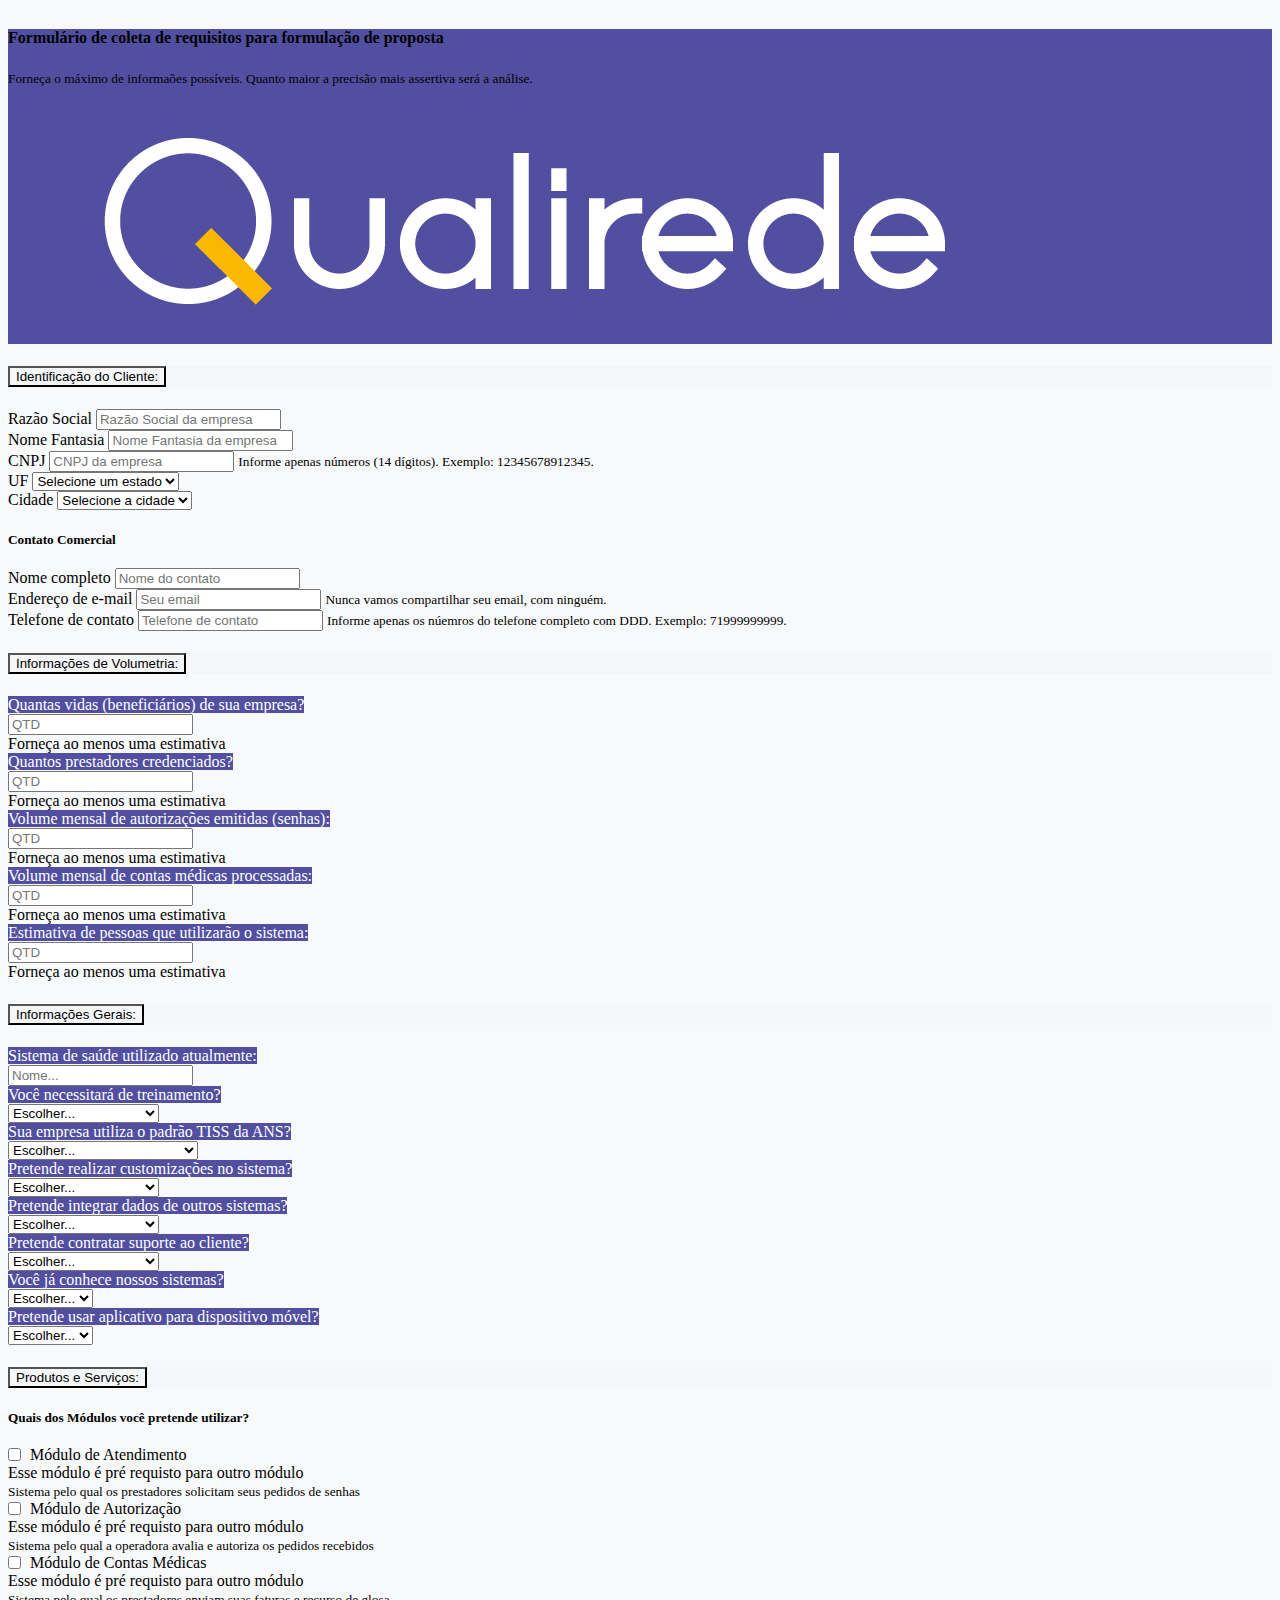
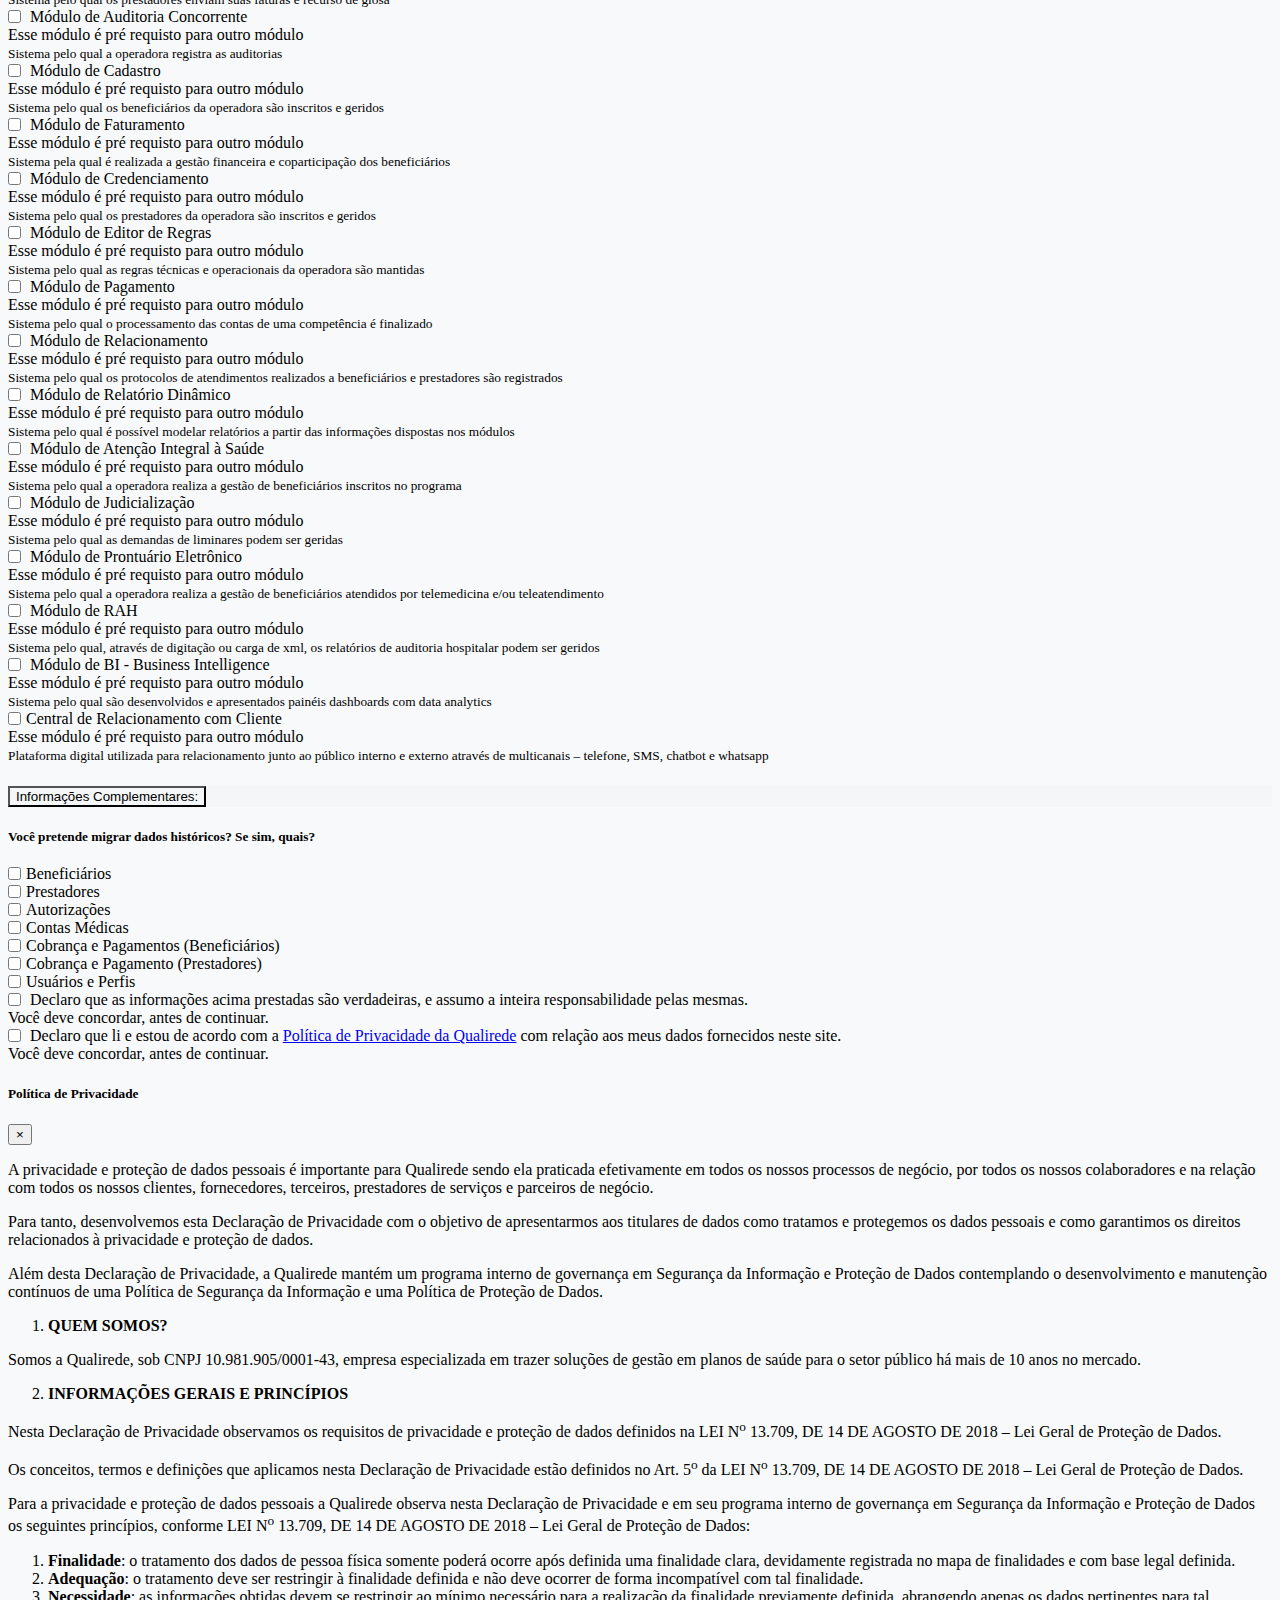
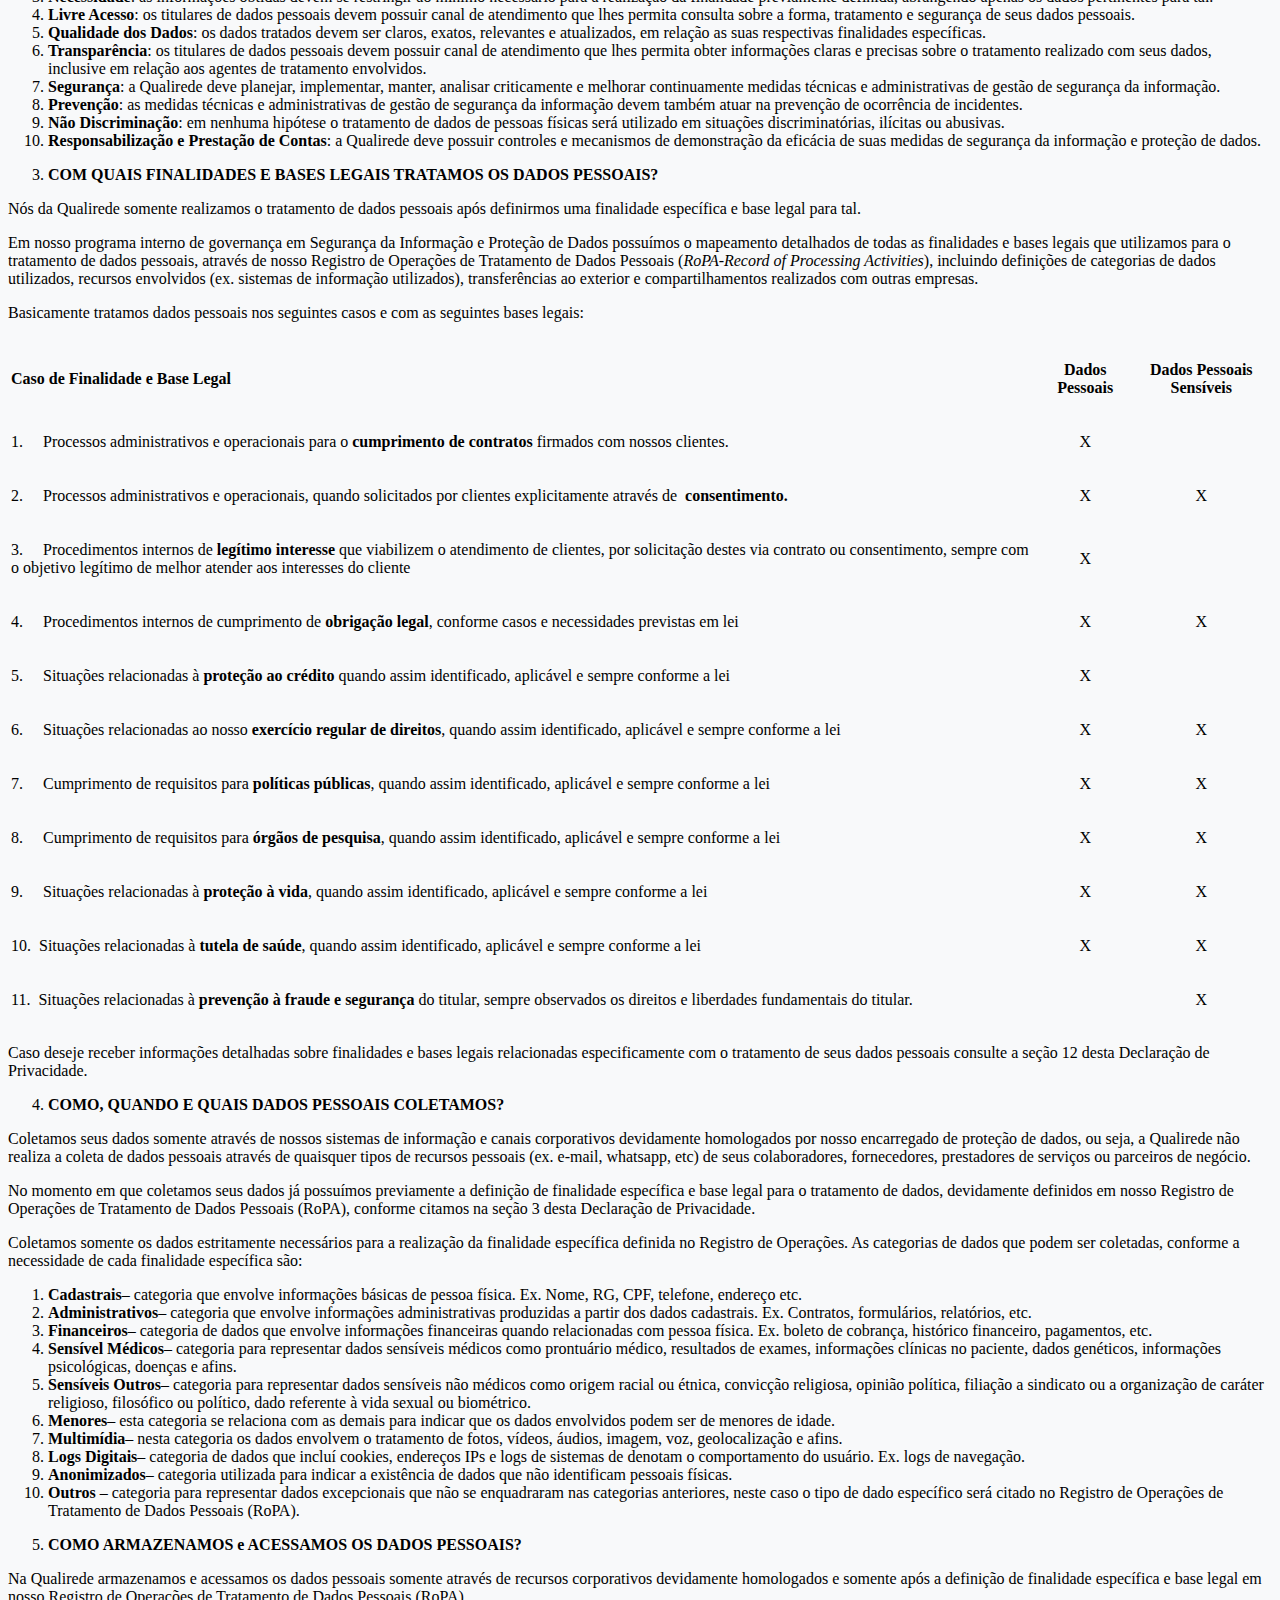
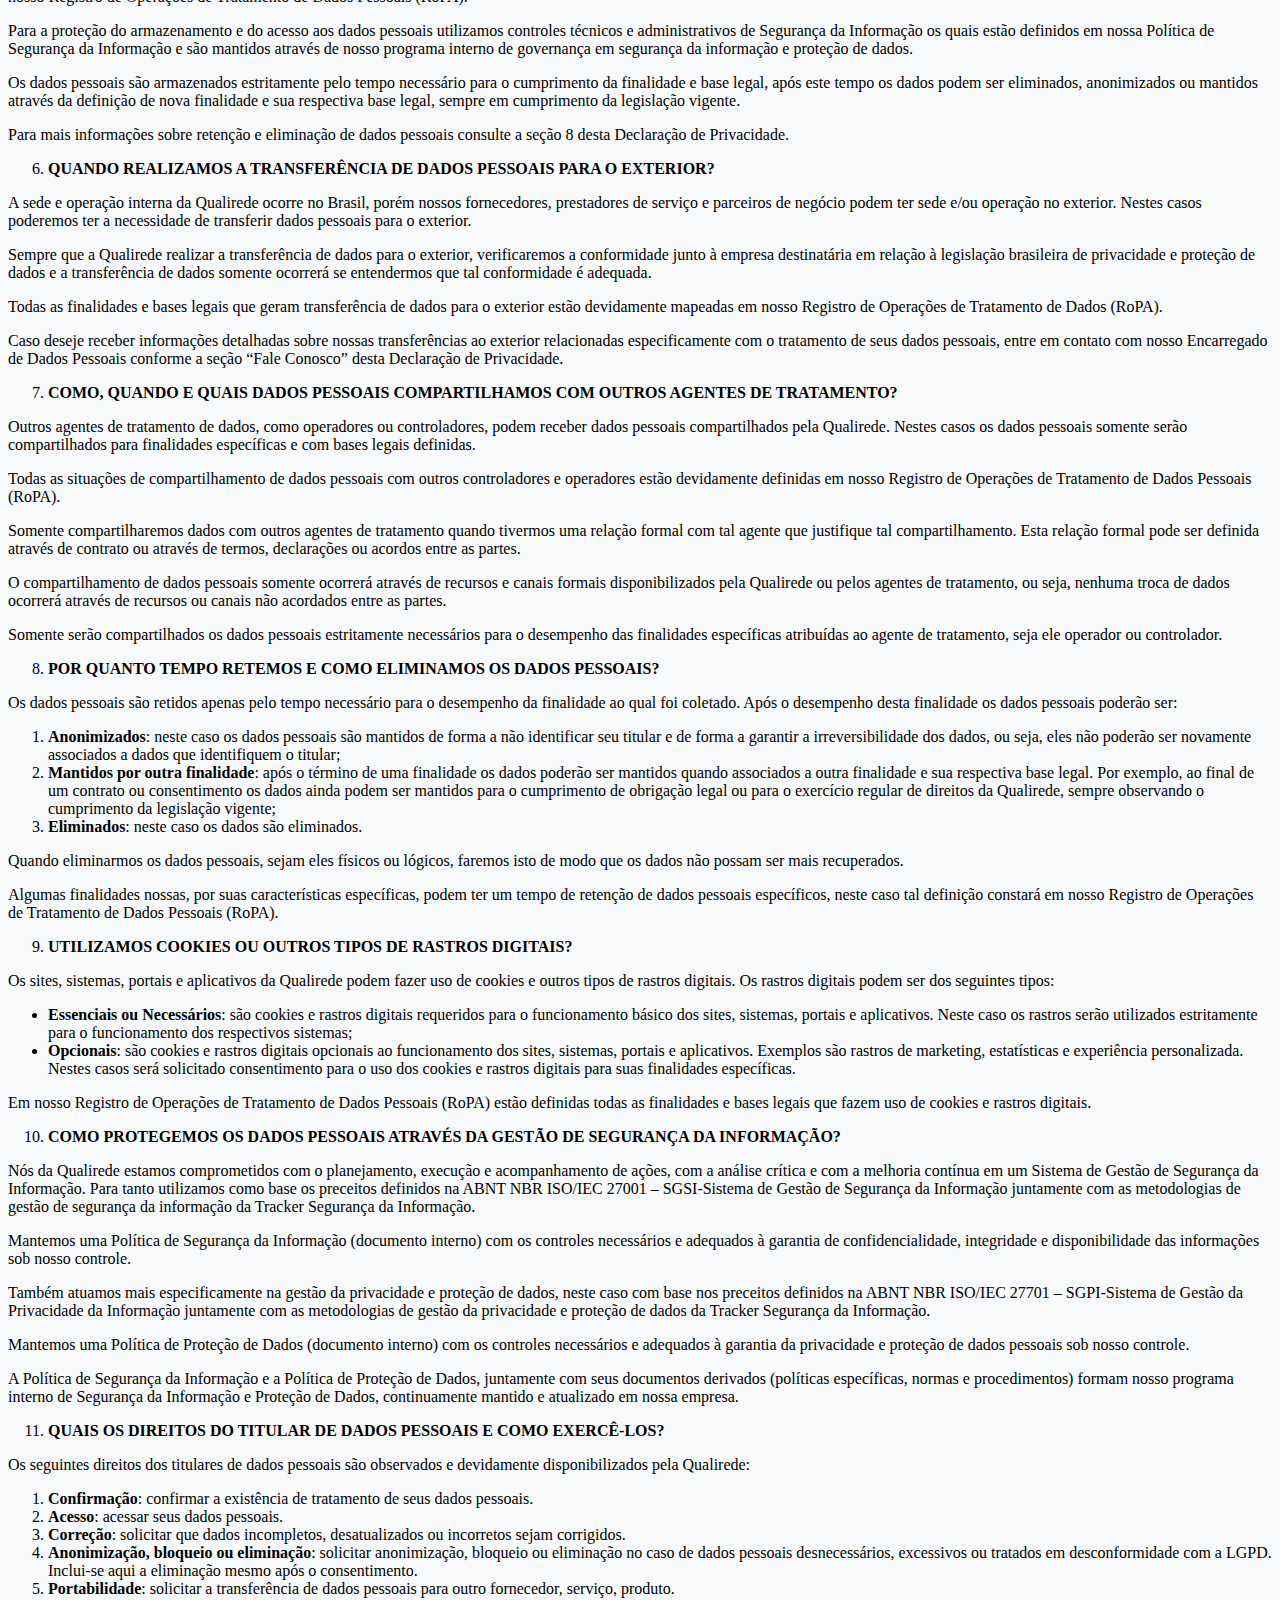
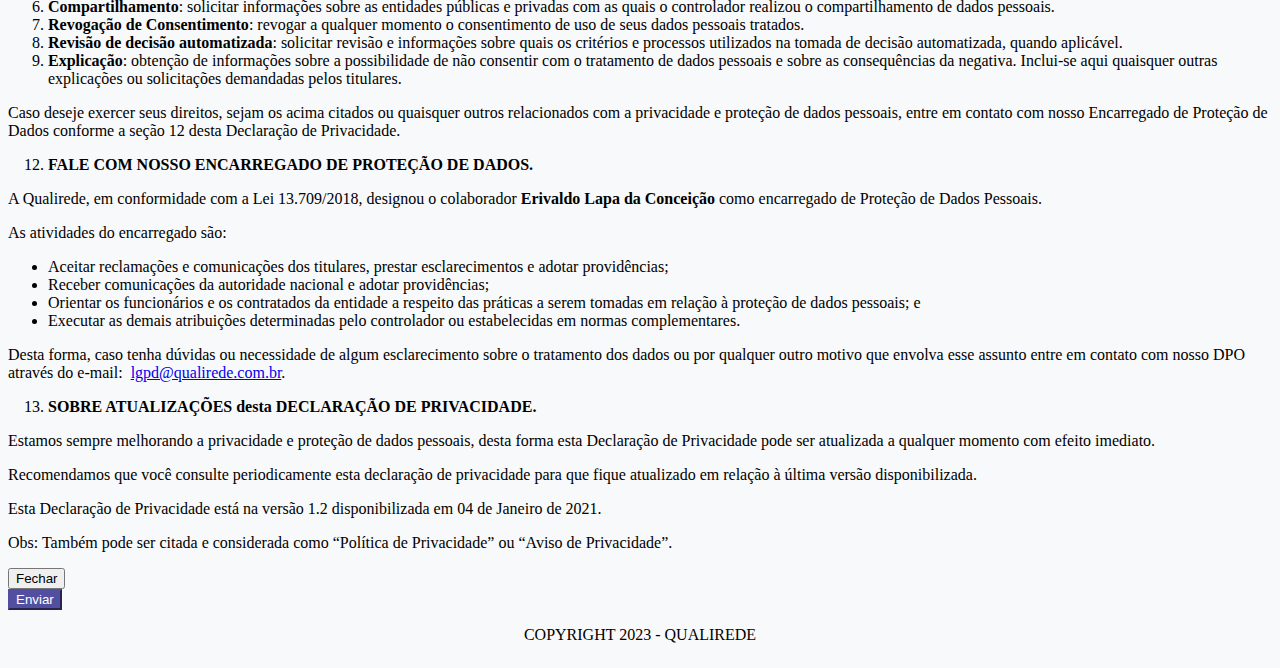
<file: index.html>
<!DOCTYPE html>
<html lang="pt-BR">
    <head>
        <meta charset="UTF-8" />
        <meta http-equiv="X-UA-Compatible" content="IE=edge" />
        <meta name="viewport" content="width=device-width, initial-scale=1.0" />
        <link rel="stylesheet" href="https://stackpath.bootstrapcdn.com/bootstrap/4.1.3/css/bootstrap.min.css" integrity="sha384-MCw98/SFnGE8fJT3GXwEOngsV7Zt27NXFoaoApmYm81iuXoPkFOJwJ8ERdknLPMO" crossorigin="anonymous" />
        <link rel="stylesheet" href="css\estilo.css" />
        <title>Formulário de coleta de requisitos</title>
        <script type="text/javascript" src="js/cidades-estados-1.4-utf8.js"></script>
    </head>
    <body class="bg-light" onload="appMovel();marcar();addIntegracao()">
        <main role="main" class="container">
            <header>
                <div class="row">
                    <div class="row d-flex align-items-center p-3 my-3 text-white-50 bg-purple rounded shadow-sm">
                        <div class="col-sm-10">
                            <h4 class="mb-0 text-white">
                                Formulário de coleta de requisitos para formulação de proposta
                            </h4>
                            <small>Forneça o máximo de informaões possíveis. Quanto maior a precisão mais assertiva será a análise.</small>
                        </div>
                        <div id="logo" class="col-sm-2">
                            <figure>
                                <img class="img-fluid rounded float-right" src="assets/images/logotipo_qualirede_05.png" alt="logotipo_qualirede" />
                            </figure>
                        </div>
                    </div>
                </div>
            </header>
            <section>
                <div class="my-3 p-3 bg-white rounded shadow-sm">
                    <form action="calcular.php" method="post" class="needs-validation" novalidate>
                        <div class="accordion" id="accordionExample">
                            <!--COLLAPSE Identificação do cliente-->
                            <div class="card">
                                <header>
                                    <div class="card-header" id="headingOne">
                                        <h5 class="mb-0">
                                            <button class="btn btn-t" type="button" data-toggle="collapse" data-target="#collapseOne" aria-expanded="true" aria-controls="collapseOne">
                                                Identificação do Cliente:
                                            </button>
                                        </h5>
                                    </div>
                                </header>
                                <div id="collapseOne" class="collapse show" aria-labelledby="headingOne" data-parent="#accordionExample">
                                    <div class="card-body">
                                        <div class="row">
                                            <div class="form-group col-sm">
                                                <label for="razaoSocial">Razão Social</label>
                                                <input type="text" class="form-control" id="razaoSocial" aria-describedby="Razão Social" placeholder="Razão Social da empresa" required />
                                            </div>
                                            <div class="form-group col-sm">
                                                <label for="nomeFantasia">Nome Fantasia</label>
                                                <input type="text" class="form-control" id="nomeFantasia" aria-describedby="Nome Fantasia" placeholder="Nome Fantasia da empresa" required />
                                            </div>
                                        </div>
                                        <!--fim row-->
                                        <div class="form-row">
                                            <div class="form-group col-sm">
                                                <label for="cnpj">CNPJ</label>
                                                <input type="number" class="form-control" id="cnpj" aria-describedby="CNPJ" placeholder="CNPJ da empresa" required />
                                                <small id="cnpjHelp" class="form-text text-muted">Informe apenas números (14 dígitos). Exemplo: 12345678912345.</small>
                                            </div>
                                            <div class="form-group col-sm">
                                                <label for="estado">UF</label>
                                                <select class="form-control" id="estado" aria-describedby="UF" required>
                                                    <option selected="" value="">Selecione o Estado (UF)</option>
                                                </select>
                                            </div>
                                            <div class="form-group col-sm">
                                                <label for="cidade">Cidade</label>
                                                <select class="form-control" id="cidade" aria-describedby="Cidade" required>
                                                    <option selected="" value="">Selecione a cidade</option>
                                                </select>
                                            </div>
                                        </div>
                                        <!--fim row-->
                                        <h5 class="mar-b20">Contato Comercial</h5>
                                        <div class="form-row">
                                            <div class="form-group col-sm">
                                                <label for="nomeContato">Nome completo</label>
                                                <input type="name" class="form-control" id="nomeContato" aria-describedby="Nome completo" placeholder="Nome do contato" required />
                                            </div>
                                            <div class="form-group col-sm">
                                                <label for="email">Endereço de e-mail</label>
                                                <input name="emailContato" id="email" type="email" class="form-control" aria-describedby="Endereço de e-mail" placeholder="Seu email" autocomplete="off" required />
                                                <small id="emailHelp" class="form-text text-muted">Nunca vamos compartilhar seu email, com ninguém.</small>
                                            </div>
                                            <div class="form-group col-sm">
                                                <label for="telefoneContato">Telefone de contato</label>
                                                <input type="number" class="form-control" id="telefoneContato" aria-describedby="Telefone de contato" placeholder="Telefone de contato" required />
                                                <small id="telefoneContatoHelp" class="form-text text-muted">Informe apenas os núemros do telefone completo com DDD. Exemplo: 71999999999.</small>
                                            </div>
                                        </div>
                                        <!--fim row-->
                                    </div>
                                </div>
                            </div>
                            <!--Fim COLLAPSE Identificação do cliente-->
                            <!--COLLAPSE Informações Volumetria-->
                            <div class="card">
                                <header>
                                    <div class="card-header" id="headingTwo">
                                        <h5 class="mb-0">
                                            <button class="btn btn-t collapsed" type="button" data-toggle="collapse" data-target="#collapseTwo" aria-expanded="false" aria-controls="collapseTwo">
                                                Informações de Volumetria:
                                            </button>
                                        </h5>
                                    </div>
                                </header>
                                <div id="collapseTwo" class="collapse" aria-labelledby="headingTwo" data-parent="#accordionExample">
                                    <div class="card-body">
                                        <div class="form-row">
                                            <div class="form-group col">
                                                <div class="input-group">
                                                    <div class="input-group-prepend">
                                                        <span class="input-group-text" id="qtdBeneficiarios">Quantas vidas (beneficiários) de sua empresa?</span>
                                                    </div>
                                                    <input
                                                        type="number"
                                                        class="form-control"
                                                        placeholder="QTD"
                                                        name="qtdBeneficiarios"
                                                        aria-label="Quantidade de beneficiários"
                                                        aria-describedby="Informação sobre a quantidade de beneficiários"
                                                        required
                                                    />
                                                    <div class="invalid-feedback">Forneça ao menos uma estimativa</div>
                                                </div>
                                            </div>
                                            <div class="form-group col">
                                                <div class="input-group">
                                                    <div class="input-group-prepend">
                                                        <span class="input-group-text" id="qtdPrestadores">Quantos prestadores credenciados?</span>
                                                    </div>
                                                    <input
                                                        type="number"
                                                        class="form-control"
                                                        placeholder="QTD"
                                                        name="qtdPrestadores"
                                                        aria-label="Quantidade de prestadores"
                                                        aria-describedby="Informação sobre a quantidade de prestadores"
                                                        required
                                                    />
                                                    <div class="invalid-feedback">Forneça ao menos uma estimativa</div>
                                                </div>
                                            </div>
                                        </div>

                                        <div class="form-row">
                                            <div class="form-group col">
                                                <div class="input-group">
                                                    <div class="input-group-prepend">
                                                        <span class="input-group-text" id="volumeAutorizacoes">Volume mensal de autorizações emitidas (senhas):</span>
                                                    </div>
                                                    <input
                                                        name="qtdeAutorizacoes"
                                                        id="qtdeAutorizacoes"
                                                        type="number"
                                                        class="form-control"
                                                        placeholder="QTD"
                                                        aria-label="Quantidade autorizações"
                                                        aria-describedby="Informação sobre a quantidade autorizações"
                                                        required
                                                    />
                                                    <div class="invalid-feedback">Forneça ao menos uma estimativa</div>
                                                </div>
                                            </div>
                                            <div class="form-group col">
                                                <div class="input-group">
                                                    <div class="input-group-prepend">
                                                        <span class="input-group-text" id="volumeContas">Volume mensal de contas médicas processadas:</span>
                                                    </div>
                                                    <input type="number" class="form-control" placeholder="QTD" name="volumeContas" aria-label="Quantidade contas" aria-describedby="Informação sobre a quantidade contas" required />
                                                    <div class="invalid-feedback">Forneça ao menos uma estimativa</div>
                                                </div>
                                            </div>
                                        </div>

                                        <div class="form-row">
                                            <div class="form-group col">
                                                <div class="input-group">
                                                    <div class="input-group-prepend">
                                                        <span class="input-group-text" id="qtdUsuarios">Estimativa de pessoas que utilizarão o sistema:</span>
                                                    </div>
                                                    <input
                                                        name="qtdUsuarios"
                                                        id="qtdUsuarios"
                                                        type="number"
                                                        class="form-control"
                                                        placeholder="QTD"
                                                        aria-label="Quantidade usuários"
                                                        aria-describedby="Informação sobre a quantidade usuários"
                                                        required
                                                    />
                                                    <div class="invalid-feedback">Forneça ao menos uma estimativa</div>
                                                </div>
                                            </div>
                                            <div class="form-group col"></div>
                                        </div>
                                    </div>
                                </div>
                            </div>
                            <!--Fim COLLAPSE Informações Volumetria-->
                            <!--COLLAPSE Informações Gerais-->
                            <div class="card">
                                <header>
                                    <div class="card-header" id="headingThree">
                                        <h5 class="mb-0">
                                            <button class="btn btn-t collapsed" type="button" data-toggle="collapse" data-target="#collapseThree" aria-expanded="false" aria-controls="collapseThree">
                                                Informações Gerais:
                                            </button>
                                        </h5>
                                    </div>
                                </header>
                                <div id="collapseThree" class="collapse" aria-labelledby="headingThree" data-parent="#accordionExample">
                                    <div class="card-body">
                                        <div class="form-row">
                                            <div class="form-group col">
                                                <div class="input-group">
                                                    <div class="input-group-prepend">
                                                        <span class="input-group-text" id="sistemaAtual">Sistema de saúde utilizado atualmente:</span>
                                                    </div>
                                                    <input
                                                        type="text"
                                                        class="form-control"
                                                        placeholder="Nome..."
                                                        name="sistemaAtual"
                                                        aria-label="Sistema de saúde"
                                                        aria-describedby="Informação sobre o sistema de saúde utilizado atualmente"
                                                    />
                                                </div>
                                            </div>
                                            <div class="form-group col">
                                                <div class="input-group">
                                                    <div class="input-group-prepend">
                                                        <span class="input-group-text" id="precisaTreinamento">Você necessitará de treinamento?</span>
                                                    </div>
                                                    <select class="custom-select" name="precisaTreinamento">
                                                        <option selected>Escolher...</option>
                                                        <option value="sim">Sim</option>
                                                        <option value="não">Não</option>
                                                        <option value="misto">Existe a possibilidade</option>
                                                    </select>
                                                </div>
                                            </div>
                                        </div>

                                        <div class="form-row">
                                            <div class="form-group col">
                                                <div class="input-group">
                                                    <div class="input-group-prepend">
                                                        <span class="input-group-text" id="padraoANS">Sua empresa utiliza o padrão TISS da ANS?</span>
                                                    </div>
                                                    <select class="custom-select" name="padraoANS">
                                                        <option selected>Escolher...</option>
                                                        <option value="sim">Sim. Apenas padrão ANS</option>
                                                        <option value="não">Não. Apenas padrão próprio</option>
                                                        <option value="misto">Misto. ANS e próprio</option>
                                                    </select>
                                                </div>
                                            </div>
                                            <div class="form-group col">
                                                <div class="input-group">
                                                    <div class="input-group-prepend">
                                                        <span class="input-group-text" id="customizacao">Pretende realizar customizações no sistema?</span>
                                                    </div>
                                                    <select class="custom-select" name="customizacao">
                                                        <option selected>Escolher...</option>
                                                        <option value="sim">Sim</option>
                                                        <option value="não">Não</option>
                                                        <option value="talvez">Existe a possibilidade</option>
                                                    </select>
                                                </div>
                                            </div>
                                        </div>

                                        <div class="form-row">
                                            <div class="form-group col">
                                                <div class="input-group">
                                                    <div class="input-group-prepend">
                                                        <span class="input-group-text" id="integracao">Pretende integrar dados de outros sistemas?</span>
                                                    </div>
                                                    <select class="custom-select" name="selectIntegracao" id="selectIntegracao" onchange="addIntegracao()">
                                                        <option value="Escolher">Escolher...</option>
                                                        <option value="sim">Sim</option>
                                                        <option value="não">Não</option>
                                                        <option value="talvez">Existe a possibilidade</option>
                                                    </select>
                                                </div>
                                            </div>
                                            <div class="form-group col">
                                                <div class="input-group">
                                                    <div class="input-group-prepend">
                                                        <span class="input-group-text" id="suporte">Pretende contratar suporte ao cliente?</span>
                                                    </div>
                                                    <select class="custom-select" name="suporte">
                                                        <option selected>Escolher...</option>
                                                        <option value="sim">Sim</option>
                                                        <option value="não">Não</option>
                                                        <option value="talvez">Existe a possibilidade</option>
                                                    </select>
                                                </div>
                                            </div>
                                        </div>

                                        <div class="form-row">
                                            <div class="form-group col">
                                                <div class="input-group">
                                                    <div class="input-group-prepend">
                                                        <span class="input-group-text" id="integracao">Você já conhece nossos sistemas?</span>
                                                    </div>
                                                    <select class="custom-select" name="integracao">
                                                        <option value="Escolher">Escolher...</option>
                                                        <option value="sim">Sim</option>
                                                        <option value="não">Não</option>
                                                    </select>
                                                </div>
                                            </div>
                                            <div class="form-group col">
                                                <div class="input-group">
                                                    <div class="input-group-prepend">
                                                        <span class="input-group-text" id="appMovel">Pretende usar aplicativo para dispositivo móvel?</span>
                                                    </div>
                                                    <select class="custom-select" name="selectAppMovel" id="selectAppMovel" onchange="appMovel()">
                                                        <option value="Escolher">Escolher...</option>
                                                        <option value="sim">Sim</option>
                                                        <option value="não">Não</option>
                                                    </select>
                                                </div>
                                            </div>
                                        </div>
                                        <div class="form-row">
                                            <div class="form-group col" id="ativiarDivIntegracao" hidden="true">
                                                <div class="input-group" id="addIntegracao">
                                                    <div class="input-group-prepend">
                                                        <span class="input-group-text" id="integrcaoApi">Tais sistemas possuem documentações de APIs?</span>
                                                    </div>
                                                    <input
                                                        type="text"
                                                        class="form-control"
                                                        placeholder="Informe se possuem documentação das APIs para integração..."
                                                        name="integracaoApi"
                                                        aria-label="Integração via Apis"
                                                        aria-describedby="basic-addon1"
                                                    />
                                                </div>
                                            </div>
                                            <div class="form-group col" id="ativiarDivMovel" hidden="true">
                                                <div class="input-group" id="addAppMovel">
                                                    <div class="input-group-prepend">
                                                        <span class="input-group-text" id="quaisApps">Quais Apps para dispositivos móveis?</span>
                                                    </div>
                                                    <input
                                                        type="text"
                                                        class="form-control"
                                                        placeholder="Liste os nomes dos apps ou para que eles servem..."
                                                        name="quaisApps"
                                                        aria-label="Apps para dispositivos móveis"
                                                        aria-describedby="basic-addon1"
                                                        required
                                                    />
                                                </div>
                                            </div>
                                        </div>
                                    </div>
                                </div>
                            </div>
                            <!--Fim COLLAPSE Informações Gerais-->
                            <!--COLLAPSE Produtos e Serviços-->
                            <div class="card">
                                <header>
                                    <div class="card-header" id="headingFour">
                                        <h5 class="mb-0">
                                            <button class="btn btn-t collapsed" type="button" data-toggle="collapse" data-target="#collapseFour" aria-expanded="false" aria-controls="collapseFour">
                                                Produtos e Serviços:
                                            </button>
                                        </h5>
                                    </div>
                                </header>
                                <div id="collapseFour" class="collapse" aria-labelledby="headingFour" data-parent="#accordionExample">
                                    <div class="card-body">
                                        <h5 class="mar-b20">Quais dos Módulos você pretende utilizar?</h5>
                                        <div class="form-row">
                                            <div class="form-group col">
                                                <div class="input-group form-check">
                                                    <input
                                                        type="checkbox"
                                                        class="form-check-input"
                                                        id="moduloAtendimento"
                                                        onchange="marcar()"
                                                        aria-labelledby="moduloAtendimento"
                                                        aria-describedby="Opção para selecionar o Módulo de Atendimento"
                                                    />
                                                    <label class="form-check-label" for="moduloAtendimento">Módulo de Atendimento</label>
                                                    <div class="invalid-feedback">Esse módulo é pré requisto para outro módulo</div>
                                                    <small id="moduloAtendimento" class="form-text text-muted">Sistema pelo qual os prestadores solicitam seus pedidos de senhas</small>
                                                </div>
                                            </div>
                                            <div class="form-group col">
                                                <div class="input-group form-check">
                                                    <input type="checkbox" class="form-check-input" id="moduloAut" onchange="marcar()" aria-labelledby="moduloAut" aria-describedby="Opção para selecionar o Módulo de Autorização" />
                                                    <label class="form-check-label" for="moduloAut">Módulo de Autorização</label>
                                                    <div class="invalid-feedback">Esse módulo é pré requisto para outro módulo</div>
                                                    <small id="moduloAut" class="form-text text-muted">Sistema pelo qual a operadora avalia e autoriza os pedidos recebidos</small>
                                                </div>
                                            </div>
                                            <div class="form-group col">
                                                <div class="input-group form-check">
                                                    <input type="checkbox" class="form-check-input" id="moduloContas" onchange="marcar()" aria-labelledby="moduloContas" aria-describedby="Opção para selecionar o Módulo de Contas Médicas" />
                                                    <label class="form-check-label" for="moduloContas">Módulo de Contas Médicas</label>
                                                    <div class="invalid-feedback">Esse módulo é pré requisto para outro módulo</div>
                                                    <small id="moduloContas" class="form-text text-muted">Sistema pelo qual os prestadores enviam suas faturas e recurso de glosa</small>
                                                </div>
                                            </div>
                                        </div>
                                        <div class="form-row">
                                            <div class="form-group col">
                                                <div class="input-group form-check">
                                                    <input
                                                        type="checkbox"
                                                        class="form-check-input"
                                                        id="moduloAudConcorrente"
                                                        onchange="marcar()"
                                                        aria-labelledby="moduloAudConcorrente"
                                                        aria-describedby="Opção para selecionar o Módulo de Auditoria Concorrente"
                                                    />
                                                    <label class="form-check-label" for="moduloAudConcorrente">Módulo de Auditoria Concorrente</label>
                                                    <div class="invalid-feedback">Esse módulo é pré requisto para outro módulo</div>
                                                    <small id="moduloAudConcorrente" class="form-text text-muted">Sistema pelo qual a operadora registra as auditorias</small>
                                                </div>
                                            </div>
                                            <div class="form-group col">
                                                <div class="input-group form-check">
                                                    <input type="checkbox" class="form-check-input" id="moduloCadastro" aria-labelledby="moduloCadastro" aria-describedby="Opção para selecionar o Módulo de Cadastro" />
                                                    <label class="form-check-label" for="moduloCadastro">Módulo de Cadastro</label>
                                                    <div class="invalid-feedback">Esse módulo é pré requisto para outro módulo</div>
                                                    <small id="moduloCadastro" class="form-text text-muted">Sistema pelo qual os beneficiários da operadora são inscritos e geridos</small>
                                                </div>
                                            </div>
                                            <div class="form-group col">
                                                <div class="input-group form-check">
                                                    <input
                                                        type="checkbox"
                                                        class="form-check-input"
                                                        id="moduloFatramento"
                                                        onchange="marcar()"
                                                        aria-labelledby="moduloFatramento"
                                                        aria-describedby="Opção para selecionar o Módulo de Faturamento"
                                                    />
                                                    <label class="form-check-label" for="moduloFatramento">Módulo de Faturamento</label>
                                                    <div class="invalid-feedback">Esse módulo é pré requisto para outro módulo</div>
                                                    <small id="moduloFatramento" class="form-text text-muted">Sistema pela qual é realizada a gestão financeira e coparticipação dos beneficiários</small>
                                                </div>
                                            </div>
                                        </div>
                                        <div class="form-row">
                                            <div class="form-group col">
                                                <div class="input-group form-check">
                                                    <input type="checkbox" class="form-check-input" id="moduloCredenciamento" aria-labelledby="moduloCredenciamento" aria-describedby="Opção para selecionar o Módulo de Credenciamento" />
                                                    <label class="form-check-label" for="moduloCredenciamento">Módulo de Credenciamento</label>
                                                    <div class="invalid-feedback">Esse módulo é pré requisto para outro módulo</div>
                                                    <small id="moduloCredenciamento" class="form-text text-muted">Sistema pelo qual os prestadores da operadora são inscritos e geridos</small>
                                                </div>
                                            </div>
                                            <div class="form-group col">
                                                <div class="input-group form-check">
                                                    <input type="checkbox" class="form-check-input" id="moduloRegras" aria-labelledby="moduloRegras" aria-describedby="Opção para selecionar o Módulo de Editor de Regras" />
                                                    <label class="form-check-label" for="moduloRegras">Módulo de Editor de Regras</label>
                                                    <div class="invalid-feedback">Esse módulo é pré requisto para outro módulo</div>
                                                    <small id="moduloRegras" class="form-text text-muted">Sistema pelo qual as regras técnicas e operacionais da operadora são mantidas</small>
                                                </div>
                                            </div>
                                            <div class="form-group col">
                                                <div class="input-group form-check">
                                                    <input type="checkbox" class="form-check-input" id="moduloPagamento" onchange="marcar()" aria-labelledby="moduloPagamento" aria-describedby="Opção para selecionar o Módulo de Pagamento" />
                                                    <label class="form-check-label" for="moduloPagamento">Módulo de Pagamento</label>
                                                    <div class="invalid-feedback">Esse módulo é pré requisto para outro módulo</div>
                                                    <small id="moduloPagamento" class="form-text text-muted">Sistema pelo qual o processamento das contas de uma competência é finalizado</small>
                                                </div>
                                            </div>
                                        </div>
                                        <div class="form-row">
                                            <div class="form-group col">
                                                <div class="input-group form-check">
                                                    <input type="checkbox" class="form-check-input" id="moduloRelacionamento" aria-labelledby="moduloRelacionamento" aria-describedby="Opção para selecionar o Módulo de Relacionamento" />
                                                    <label class="form-check-label" for="moduloRelacionamento">Módulo de Relacionamento</label>
                                                    <div class="invalid-feedback">Esse módulo é pré requisto para outro módulo</div>
                                                    <small id="moduloRelacionamento" class="form-text text-muted">Sistema pelo qual os protocolos de atendimentos realizados a beneficiários e prestadores são registrados</small>
                                                </div>
                                            </div>
                                            <div class="form-group col">
                                                <div class="input-group form-check">
                                                    <input type="checkbox" class="form-check-input" id="moduloDinamico" aria-labelledby="moduloDinamico" aria-describedby="Opção para selecionar o Módulo de Relatório Dinâmico" />
                                                    <label class="form-check-label" for="moduloDinamico">Módulo de Relatório Dinâmico</label>
                                                    <div class="invalid-feedback">Esse módulo é pré requisto para outro módulo</div>
                                                    <small id="moduloDinamico" class="form-text text-muted">Sistema pelo qual é possível modelar relatórios a partir das informações dispostas nos módulos</small>
                                                </div>
                                            </div>
                                            <div class="form-group col">
                                                <div class="input-group form-check">
                                                    <input type="checkbox" class="form-check-input" id="moduloAis" aria-labelledby="moduloAis" aria-describedby="Opção para selecionar o Módulo de AIS" />
                                                    <label class="form-check-label" for="moduloAis">Módulo de Atenção Integral à Saúde</label>
                                                    <div class="invalid-feedback">Esse módulo é pré requisto para outro módulo</div>
                                                    <small id="moduloAis" class="form-text text-muted">Sistema pelo qual a operadora realiza a gestão de beneficiários inscritos no programa</small>
                                                </div>
                                            </div>
                                        </div>
                                        <div class="form-row">
                                            <div class="form-group col">
                                                <div class="input-group form-check">
                                                    <input type="checkbox" class="form-check-input" id="moduloJudicializacao" aria-labelledby="moduloJudicializacao" aria-describedby="Opção para selecionar o Módulo de Judicialização" />
                                                    <label class="form-check-label" for="moduloJudicializacao">Módulo de Judicialização</label>
                                                    <div class="invalid-feedback">Esse módulo é pré requisto para outro módulo</div>
                                                    <small id="moduloJudicializacao" class="form-text text-muted">Sistema pelo qual as demandas de liminares podem ser geridas</small>
                                                </div>
                                            </div>
                                            <div class="form-group col">
                                                <div class="input-group form-check">
                                                    <input type="checkbox" class="form-check-input" id="moduloPep" onchange="marcar()" aria-labelledby="moduloPep" aria-describedby="Opção para selecionar o Módulo de PEP" />
                                                    <label class="form-check-label" for="moduloPep">Módulo de Prontuário Eletrônico</label>
                                                    <div class="invalid-feedback">Esse módulo é pré requisto para outro módulo</div>
                                                    <small id="moduloPep" class="form-text text-muted">Sistema pelo qual a operadora realiza a gestão de beneficiários atendidos por telemedicina e/ou teleatendimento</small>
                                                </div>
                                            </div>
                                            <div class="form-group col">
                                                <div class="input-group form-check">
                                                    <input type="checkbox" class="form-check-input" id="moduloRah" aria-labelledby="moduloRah" aria-describedby="Opção para selecionar o Módulo de RAH" />
                                                    <label class="form-check-label" for="moduloRah">Módulo de RAH</label>
                                                    <div class="invalid-feedback">Esse módulo é pré requisto para outro módulo</div>
                                                    <small id="moduloRah" class="form-text text-muted">Sistema pelo qual, através de digitação ou carga de xml, os relatórios de auditoria hospitalar podem ser geridos</small>
                                                </div>
                                            </div>
                                        </div>
                                        <div class="form-row">
                                            <div class="form-group col">
                                                <div class="input-group form-check">
                                                    <input type="checkbox" class="form-check-input" id="moduloBi" aria-labelledby="moduloBi" aria-describedby="Opção para selecionar o Módulo de BI" />
                                                    <label class="form-check-label" for="moduloBi">Módulo de BI - Business Intelligence</label>
                                                    <div class="invalid-feedback">Esse módulo é pré requisto para outro módulo</div>
                                                    <small id="moduloBi" class="form-text text-muted">Sistema pelo qual são desenvolvidos e apresentados painéis dashboards com data analytics</small>
                                                </div>
                                            </div>
                                            <div class="form-group col">
                                                <div class="input-group form-check">
                                                    <input type="checkbox" class="form-check-input" id="moduloCallCenter" aria-labelledby="moduloCallCenter" aria-describedby="Opção para selecionar o Módulo de Contact Center" />Central de
                                                    Relacionamento com Cliente
                                                    <label class="form-check-label" for="moduloCallCenter"></label>
                                                    <div class="invalid-feedback">Esse módulo é pré requisto para outro módulo</div>
                                                    <small id="moduloCallCenter" class="form-text text-muted">
                                                        Plataforma digital utilizada para relacionamento junto ao público interno e externo através de multicanais – telefone, SMS, chatbot e whatsapp
                                                    </small>
                                                </div>
                                            </div>
                                            <div class="form-group col"></div>
                                        </div>
                                    </div>
                                </div>
                            </div>
                            <!-- Fim COLLAPSE Produtos e Serviços-->
                            <!--COLLAPSE Informações Complementares-->
                            <div class="card">
                                <header>
                                    <div class="card-header" id="headingFive">
                                        <h5 class="mb-0">
                                            <button class="btn btn-t collapsed" type="button" data-toggle="collapse" data-target="#collapseFive" aria-expanded="false" aria-controls="collapseFive">
                                                Informações Complementares:
                                            </button>
                                        </h5>
                                    </div>
                                </header>
                                <div id="collapseFive" class="collapse" aria-labelledby="headingFive" data-parent="#accordionExample">
                                    <div class="card-body">
                                        <h5 class="mar-b20">Você pretende migrar dados históricos? Se sim, quais?</h5>
                                        <div class="form-row">
                                            <div class="form-group col">
                                                <div class="input-group">
                                                    <label for="migBeneficiarios">
                                                        <input type="checkbox" class="form-checkinput" id="migBeneficiarios" aria-describedby="Opção para selecionar a migração de beneficiários" />Beneficiários
                                                    </label>
                                                </div>
                                            </div>
                                            <div class="form-group col">
                                                <div class="input-group">
                                                    <label for="migPrestadores"> <input type="checkbox" class="form-checkinput" id="migPrestadores" aria-describedby="Opção para selecionar a migração de prestadores" />Prestadores </label>
                                                </div>
                                            </div>
                                            <div class="form-group col">
                                                <div class="input-group">
                                                    <label for="migAutorizacoes">
                                                        <input type="checkbox" class="form-checkinput" id="migAutorizacoes" aria-describedby="Opção para selecionar a migração de autorizações" />Autorizações
                                                    </label>
                                                </div>
                                            </div>
                                        </div>
                                        <div class="form-row">
                                            <div class="form-group col">
                                                <div class="input-group">
                                                    <label for="migContasMedicas">
                                                        <input type="checkbox" class="form-checkinput" id="migContasMedicas" aria-describedby="Opção para selecionar a migração de contas médicas" />Contas Médicas
                                                    </label>
                                                </div>
                                            </div>
                                            <div class="form-group col">
                                                <div class="input-group">
                                                    <label for="migFaturamento">
                                                        <input type="checkbox" class="form-checkinput" id="migFaturamento" aria-describedby="Opção para selecionar a migração de faturamento" />Cobrança e Pagamentos (Beneficiários)
                                                    </label>
                                                </div>
                                            </div>
                                            <div class="form-group col">
                                                <div class="input-group">
                                                    <label for="migPagamento">
                                                        <input type="checkbox" class="form-checkinput" id="migPagamento" aria-describedby="Opção para selecionar a migração de pagamento" />Cobrança e Pagamento (Prestadores)
                                                    </label>
                                                </div>
                                            </div>
                                        </div>
                                        <div class="form-row">
                                            <div class="form-group col">
                                                <div class="input-group">
                                                    <label for="migUsuarios">
                                                        <input type="checkbox" class="form-checkinput" id="migUsuarios" aria-describedby="Opção para selecionar a migração de usuários" />Usuários e Perfis
                                                    </label>
                                                </div>
                                            </div>
                                            <div class="form-group col"></div>
                                            <div class="form-group col"></div>
                                        </div>
                                    </div>
                                </div>
                            </div>
                            <div class="card"></div>
                            <!-- Fim COLLAPSE Informações Complementares -->
                            <div class="form-row">
                                <div class="form-group col">
                                    <div class="input-group form-check display-block">
                                        <input type="checkbox" class="form-check-input" id="checkConfirmacao" aria-labelledby="checkConfirmacao" aria-describedby="Opção de check para confirmar que as declarações são verdadeiras" required />
                                        <label class="form-check-label display-unset" for="checkConfirmacao">Declaro que as informações acima prestadas são verdadeiras, e assumo a inteira responsabilidade pelas mesmas.</label>
                                        <div class="invalid-feedback">
                                            Você deve concordar, antes de continuar.
                                        </div>
                                    </div>
                                    <div class="input-group form-check display-block">
                                        <input
                                            type="checkbox"
                                            class="form-check-input"
                                            id="checkpolitica"
                                            aria-labelledby="checkpolitica"
                                            aria-describedby="Opção de check para confirmar que leu e aceita as políticas de privacidade"
                                            required
                                        />
                                        <label class="form-check-label display-unset" for="checkpolitica">
                                            Declaro que li e estou de acordo com a <a href="#modalPoliticaPrivacidade" data-toggle="modal">Política de Privacidade da Qualirede</a> com relação aos meus dados fornecidos neste site.
                                        </label>
                                        <div class="invalid-feedback">
                                            Você deve concordar, antes de continuar.
                                        </div>
                                        <!-- Modal -->
                                        <div class="modal fade" id="modalPoliticaPrivacidade" tabindex="-1" role="dialog" aria-labelledby="Modal com o texto da política de privacidade" aria-hidden="true">
                                            <div class="modal-dialog" role="document">
                                                <div class="modal-content">
                                                    <div class="modal-header">
                                                        <h5 class="modal-title" id="TitulomodalPoliticaPrivacidade">Política de Privacidade</h5>
                                                        <button type="button" class="close" data-dismiss="modal" aria-label="Fechar">
                                                            <span aria-hidden="true">&times;</span>
                                                        </button>
                                                    </div>
                                                    <div class="modal-body">
                                                        <div class="elementor-widget-wrap elementor-element-populated">
                                                            <div
                                                                class="elementor-element elementor-element-d5d32b1 elementor-widget elementor-widget-text-editor"
                                                                data-id="d5d32b1"
                                                                data-element_type="widget"
                                                                data-widget_type="text-editor.default"
                                                            >
                                                                <div class="elementor-widget-container">
                                                                    <style>
                                                                        /*! elementor - v3.10.2 - 29-01-2023 */
                                                                        .elementor-widget-text-editor.elementor-drop-cap-view-stacked .elementor-drop-cap {
                                                                            background-color: #818a91;
                                                                            color: #fff;
                                                                        }
                                                                        .elementor-widget-text-editor.elementor-drop-cap-view-framed .elementor-drop-cap {
                                                                            color: #818a91;
                                                                            border: 3px solid;
                                                                            background-color: transparent;
                                                                        }
                                                                        .elementor-widget-text-editor:not(.elementor-drop-cap-view-default) .elementor-drop-cap {
                                                                            margin-top: 8px;
                                                                        }
                                                                        .elementor-widget-text-editor:not(.elementor-drop-cap-view-default) .elementor-drop-cap-letter {
                                                                            width: 2em;
                                                                            height: 1em;
                                                                        }
                                                                        .elementor-widget-text-editor .elementor-drop-cap {
                                                                            float: left;
                                                                            text-align: center;
                                                                            line-height: 1;
                                                                            font-size: 50px;
                                                                        }
                                                                        .elementor-widget-text-editor .elementor-drop-cap-letter {
                                                                            display: inline-block;
                                                                        }
                                                                    </style>
                                                                    <p>
                                                                        A privacidade e proteção de dados pessoais é importante para Qualirede sendo ela praticada efetivamente em todos os nossos processos de negócio, por todos os nossos
                                                                        colaboradores e na relação com todos os nossos clientes, fornecedores, terceiros, prestadores de serviços e parceiros de negócio.
                                                                    </p>
                                                                    <p>
                                                                        Para tanto, desenvolvemos esta Declaração de Privacidade com o objetivo de apresentarmos aos titulares de dados como tratamos e protegemos os dados pessoais e como
                                                                        garantimos os direitos relacionados à privacidade e proteção de dados.
                                                                    </p>
                                                                    <p>
                                                                        Além desta Declaração de Privacidade, a Qualirede mantém um programa interno de governança em Segurança da Informação e Proteção de Dados contemplando o desenvolvimento
                                                                        e manutenção contínuos de uma Política de Segurança da Informação e uma Política de Proteção de Dados.
                                                                    </p>
                                                                    <ol>
                                                                        <li><strong>QUEM SOMOS?</strong></li>
                                                                    </ol>
                                                                    <p>
                                                                        Somos a Qualirede, sob CNPJ 10.981.905/0001-43, empresa especializada em trazer soluções de gestão em planos de saúde para o setor público há mais de 10 anos no
                                                                        mercado.
                                                                    </p>
                                                                    <ol start="2">
                                                                        <li><strong>INFORMAÇÕES GERAIS E PRINCÍPIOS</strong></li>
                                                                    </ol>
                                                                    <p>
                                                                        Nesta Declaração de Privacidade observamos os requisitos de privacidade e proteção de dados definidos na LEI N<sup>o</sup>&nbsp;13.709, DE 14 DE AGOSTO DE 2018 – Lei
                                                                        Geral de Proteção de Dados.
                                                                    </p>
                                                                    <p>
                                                                        Os conceitos, termos e definições que aplicamos nesta Declaração de Privacidade estão definidos no Art. 5<sup>o</sup>&nbsp;da LEI N<sup>o</sup>&nbsp;13.709, DE 14 DE
                                                                        AGOSTO DE 2018 – Lei Geral de Proteção de Dados.
                                                                    </p>
                                                                    <p>
                                                                        Para a privacidade e proteção de dados pessoais a Qualirede observa nesta Declaração de Privacidade e em seu programa interno de governança em Segurança da Informação e
                                                                        Proteção de Dados os seguintes princípios, conforme LEI N<sup>o</sup>&nbsp;13.709, DE 14 DE AGOSTO DE 2018 – Lei Geral de Proteção de Dados:
                                                                    </p>
                                                                    <ol>
                                                                        <li>
                                                                            <strong>Finalidade</strong>: o tratamento dos dados de pessoa física somente poderá ocorre após definida uma finalidade clara, devidamente registrada no mapa de
                                                                            finalidades e com base legal definida.
                                                                        </li>
                                                                        <li><strong>Adequação</strong>: o tratamento deve ser restringir à finalidade definida e não deve ocorrer de forma incompatível com tal finalidade.</li>
                                                                        <li>
                                                                            <strong>Necessidade</strong>: as informações obtidas devem se restringir ao mínimo necessário para a realização da finalidade previamente definida, abrangendo
                                                                            apenas os dados pertinentes para tal.
                                                                        </li>
                                                                        <li>
                                                                            <strong>Livre Acesso</strong>: os titulares de dados pessoais devem possuir canal de atendimento que lhes permita consulta sobre a forma, tratamento e segurança de
                                                                            seus dados pessoais.
                                                                        </li>
                                                                        <li>
                                                                            <strong>Qualidade dos Dados</strong>: os dados tratados devem ser claros, exatos, relevantes e atualizados, em relação as suas respectivas finalidades específicas.
                                                                        </li>
                                                                        <li>
                                                                            <strong>Transparência</strong>: os titulares de dados pessoais devem possuir canal de atendimento que lhes permita obter informações claras e precisas sobre o
                                                                            tratamento realizado com seus dados, inclusive em relação aos agentes de tratamento envolvidos.
                                                                        </li>
                                                                        <li>
                                                                            <strong>Segurança</strong>: a Qualirede deve planejar, implementar, manter, analisar criticamente e melhorar continuamente medidas técnicas e administrativas de
                                                                            gestão de segurança da informação.
                                                                        </li>
                                                                        <li>
                                                                            <strong>Prevenção</strong>: as medidas técnicas e administrativas de gestão de segurança da informação devem também atuar na prevenção de ocorrência de incidentes.
                                                                        </li>
                                                                        <li>
                                                                            <strong>Não Discriminação</strong>: em nenhuma hipótese o tratamento de dados de pessoas físicas será utilizado em situações discriminatórias, ilícitas ou abusivas.
                                                                        </li>
                                                                        <li>
                                                                            <strong>Responsabilização e Prestação de Contas</strong>: a Qualirede deve possuir controles e mecanismos de demonstração da eficácia de suas medidas de segurança
                                                                            da informação e proteção de dados.
                                                                        </li>
                                                                    </ol>
                                                                    <ol start="3">
                                                                        <li><strong>COM QUAIS FINALIDADES E BASES LEGAIS TRATAMOS OS DADOS PESSOAIS?</strong></li>
                                                                    </ol>
                                                                    <p>Nós da Qualirede somente realizamos o tratamento de dados pessoais após definirmos uma finalidade específica e base legal para tal.</p>
                                                                    <p>
                                                                        Em nosso programa interno de governança em Segurança da Informação e Proteção de Dados possuímos o mapeamento detalhados de todas as finalidades e bases legais que
                                                                        utilizamos para o tratamento de dados pessoais, através de nosso Registro de Operações de Tratamento de Dados Pessoais (<em>RoPA-Record of Processing Activities</em>),
                                                                        incluindo definições de categorias de dados utilizados, recursos envolvidos (ex. sistemas de informação utilizados), transferências ao exterior e compartilhamentos
                                                                        realizados com outras empresas.
                                                                    </p>
                                                                    <p>Basicamente tratamos dados pessoais nos seguintes casos e com as seguintes bases legais:</p>
                                                                    <table>
                                                                        <th>
                                                                            <tr>
                                                                                <td>
                                                                                    <p style="text-align: left;"><strong>Caso de Finalidade e Base Legal</strong></p>
                                                                                </td>
                                                                                <td>
                                                                                    <p style="text-align: center;"><strong>Dados Pessoais</strong></p>
                                                                                </td>
                                                                                <td>
                                                                                    <p style="text-align: center;"><strong>Dados Pessoais Sensíveis</strong></p>
                                                                                </td>
                                                                            </tr>
                                                                            <tr>
                                                                                <td>
                                                                                    <p>
                                                                                        1.&nbsp;&nbsp;&nbsp;&nbsp; Processos administrativos e operacionais para o&nbsp;<strong>cumprimento de contratos</strong>&nbsp;firmados com nossos
                                                                                        clientes.
                                                                                    </p>
                                                                                </td>
                                                                                <td><p style="text-align: center;">X</p></td>
                                                                                <td>&nbsp;</td>
                                                                            </tr>
                                                                            <tr>
                                                                                <td>
                                                                                    <p>
                                                                                        2.&nbsp;&nbsp;&nbsp;&nbsp; Processos administrativos e operacionais, quando solicitados por clientes explicitamente através de&nbsp;
                                                                                        <strong>consentimento.</strong>
                                                                                    </p>
                                                                                </td>
                                                                                <td><p style="text-align: center;">X</p></td>
                                                                                <td><p style="text-align: center;">X</p></td>
                                                                            </tr>
                                                                            <tr>
                                                                                <td>
                                                                                    <p>
                                                                                        3.&nbsp;&nbsp;&nbsp;&nbsp; Procedimentos internos de&nbsp;<strong>legítimo interesse</strong>&nbsp;que viabilizem o atendimento de clientes, por
                                                                                        solicitação destes via contrato ou consentimento, sempre com o objetivo legítimo de melhor atender aos interesses do cliente
                                                                                    </p>
                                                                                </td>
                                                                                <td><p style="text-align: center;">X</p></td>
                                                                                <td>&nbsp;</td>
                                                                            </tr>
                                                                            <tr>
                                                                                <td>
                                                                                    <p>
                                                                                        4.&nbsp;&nbsp;&nbsp;&nbsp; Procedimentos internos de cumprimento de&nbsp;<strong>obrigação legal</strong>, conforme casos e necessidades previstas em
                                                                                        lei
                                                                                    </p>
                                                                                </td>
                                                                                <td><p style="text-align: center;">X</p></td>
                                                                                <td><p style="text-align: center;">X</p></td>
                                                                            </tr>
                                                                            <tr>
                                                                                <td>
                                                                                    <p>
                                                                                        5.&nbsp;&nbsp;&nbsp;&nbsp; Situações relacionadas à&nbsp;<strong>proteção ao crédito</strong>&nbsp;quando assim identificado, aplicável e sempre
                                                                                        conforme a lei
                                                                                    </p>
                                                                                </td>
                                                                                <td><p style="text-align: center;">X</p></td>
                                                                                <td style="text-align: center;">&nbsp;</td>
                                                                            </tr>
                                                                            <tr>
                                                                                <td>
                                                                                    <p>
                                                                                        6.&nbsp;&nbsp;&nbsp;&nbsp; Situações relacionadas ao nosso&nbsp;<strong>exercício regular de direitos</strong>, quando assim identificado, aplicável e
                                                                                        sempre conforme a lei
                                                                                    </p>
                                                                                </td>
                                                                                <td><p style="text-align: center;">X</p></td>
                                                                                <td><p style="text-align: center;">X</p></td>
                                                                            </tr>
                                                                            <tr>
                                                                                <td>
                                                                                    <p>
                                                                                        7.&nbsp;&nbsp;&nbsp;&nbsp; Cumprimento de requisitos para&nbsp;<strong>políticas públicas</strong>, quando assim identificado, aplicável e sempre
                                                                                        conforme a lei
                                                                                    </p>
                                                                                </td>
                                                                                <td><p style="text-align: center;">X</p></td>
                                                                                <td><p style="text-align: center;">X</p></td>
                                                                            </tr>
                                                                            <tr>
                                                                                <td>
                                                                                    <p>
                                                                                        8.&nbsp;&nbsp;&nbsp;&nbsp; Cumprimento de requisitos para&nbsp;<strong>órgãos de pesquisa</strong>, quando assim identificado, aplicável e sempre
                                                                                        conforme a lei
                                                                                    </p>
                                                                                </td>
                                                                                <td><p style="text-align: center;">X</p></td>
                                                                                <td><p style="text-align: center;">X</p></td>
                                                                            </tr>
                                                                            <tr>
                                                                                <td>
                                                                                    <p>
                                                                                        9.&nbsp;&nbsp;&nbsp;&nbsp; Situações relacionadas à&nbsp;<strong>proteção à vida</strong>, quando assim identificado, aplicável e sempre conforme a lei
                                                                                    </p>
                                                                                </td>
                                                                                <td><p style="text-align: center;">X</p></td>
                                                                                <td><p style="text-align: center;">X</p></td>
                                                                            </tr>
                                                                            <tr>
                                                                                <td>
                                                                                    <p>10.&nbsp; Situações relacionadas à&nbsp;<strong>tutela de saúde</strong>, quando assim identificado, aplicável e sempre conforme a lei</p>
                                                                                </td>
                                                                                <td><p style="text-align: center;">X</p></td>
                                                                                <td><p style="text-align: center;">X</p></td>
                                                                            </tr>
                                                                            <tr>
                                                                                <td>
                                                                                    <p>
                                                                                        11.&nbsp; Situações relacionadas à&nbsp;<strong>prevenção à fraude e segurança</strong>&nbsp;do titular, sempre observados os direitos e liberdades
                                                                                        fundamentais do titular.
                                                                                    </p>
                                                                                </td>
                                                                                <td style="text-align: center;">&nbsp;</td>
                                                                                <td><p style="text-align: center;">X</p></td>
                                                                            </tr>
                                                                        </th>
                                                                    </table>
                                                                    <p>
                                                                        Caso deseje receber informações detalhadas sobre finalidades e bases legais relacionadas especificamente com o tratamento de seus dados pessoais consulte a seção 12
                                                                        desta Declaração de Privacidade.
                                                                    </p>
                                                                    <ol start="4">
                                                                        <li><strong>COMO, QUANDO E QUAIS DADOS PESSOAIS COLETAMOS?</strong></li>
                                                                    </ol>
                                                                    <p>
                                                                        Coletamos seus dados somente através de nossos sistemas de informação e canais corporativos devidamente homologados por nosso encarregado de proteção de dados, ou seja,
                                                                        a Qualirede não realiza a coleta de dados pessoais através de quaisquer tipos de recursos pessoais (ex. e-mail, whatsapp, etc) de seus colaboradores, fornecedores,
                                                                        prestadores de serviços ou parceiros de negócio.
                                                                    </p>
                                                                    <p>
                                                                        No momento em que coletamos seus dados já possuímos previamente a definição de finalidade específica e base legal para o tratamento de dados, devidamente definidos em
                                                                        nosso Registro de Operações de Tratamento de Dados Pessoais (RoPA), conforme citamos na seção 3 desta Declaração de Privacidade.
                                                                    </p>
                                                                    <p>
                                                                        Coletamos somente os dados estritamente necessários para a realização da finalidade específica definida no Registro de Operações. As categorias de dados que podem ser
                                                                        coletadas, conforme a necessidade de cada finalidade específica são:
                                                                    </p>
                                                                    <ol>
                                                                        <li><strong>Cadastrais</strong>– categoria que envolve informações básicas de pessoa física. Ex. Nome, RG, CPF, telefone, endereço etc.</li>
                                                                        <li>
                                                                            <strong>Administrativos</strong>– categoria que envolve informações administrativas produzidas a partir dos dados cadastrais. Ex. Contratos, formulários,
                                                                            relatórios, etc.
                                                                        </li>
                                                                        <li>
                                                                            <strong>Financeiros</strong>– categoria de dados que envolve informações financeiras quando relacionadas com pessoa física. Ex. boleto de cobrança, histórico
                                                                            financeiro, pagamentos, etc.
                                                                        </li>
                                                                        <li>
                                                                            <strong>Sensível Médicos</strong>– categoria para representar dados sensíveis médicos como prontuário médico, resultados de exames, informações clínicas no
                                                                            paciente, dados genéticos, informações psicológicas, doenças e afins.
                                                                        </li>
                                                                        <li>
                                                                            <strong>Sensíveis Outros</strong>– categoria para representar dados sensíveis não médicos como origem racial ou étnica, convicção religiosa, opinião política,
                                                                            filiação a sindicato ou a organização de caráter religioso, filosófico ou político, dado referente à vida sexual ou biométrico.
                                                                        </li>
                                                                        <li><strong>Menores</strong>– esta categoria se relaciona com as demais para indicar que os dados envolvidos podem ser de menores de idade.</li>
                                                                        <li><strong>Multimídia</strong>– nesta categoria os dados envolvem o tratamento de fotos, vídeos, áudios, imagem, voz, geolocalização e afins.</li>
                                                                        <li>
                                                                            <strong>Logs Digitais</strong>– categoria de dados que incluí cookies, endereços IPs e logs de sistemas de denotam o comportamento do usuário. Ex. logs de
                                                                            navegação.
                                                                        </li>
                                                                        <li><strong>Anonimizados</strong>– categoria utilizada para indicar a existência de dados que não identificam pessoais físicas.</li>
                                                                        <li>
                                                                            <strong>Outros&nbsp;</strong>– categoria para representar dados excepcionais que não se enquadraram nas categorias anteriores, neste caso o tipo de dado específico
                                                                            será citado no Registro de Operações de Tratamento de Dados Pessoais (RoPA).
                                                                        </li>
                                                                    </ol>
                                                                    <ol start="5">
                                                                        <li><strong>COMO ARMAZENAMOS e ACESSAMOS OS DADOS PESSOAIS?&nbsp;</strong></li>
                                                                    </ol>
                                                                    <p>
                                                                        Na Qualirede armazenamos e acessamos os dados pessoais somente através de recursos corporativos devidamente homologados e somente após a definição de finalidade
                                                                        específica e base legal em nosso Registro de Operações de Tratamento de Dados Pessoais (RoPA).
                                                                    </p>
                                                                    <p>
                                                                        Para a proteção do armazenamento e do acesso aos dados pessoais utilizamos controles técnicos e administrativos de Segurança da Informação os quais estão definidos em
                                                                        nossa Política de Segurança da Informação e são mantidos através de nosso programa interno de governança em segurança da informação e proteção de dados.
                                                                    </p>
                                                                    <p>
                                                                        Os dados pessoais são armazenados estritamente pelo tempo necessário para o cumprimento da finalidade e base legal, após este tempo os dados podem ser eliminados,
                                                                        anonimizados ou mantidos através da definição de nova finalidade e sua respectiva base legal, sempre em cumprimento da legislação vigente.
                                                                    </p>
                                                                    <p>Para mais informações sobre retenção e eliminação de dados pessoais consulte a seção 8 desta Declaração de Privacidade.</p>
                                                                    <ol start="6">
                                                                        <li><strong>QUANDO REALIZAMOS A TRANSFERÊNCIA DE DADOS PESSOAIS PARA O EXTERIOR?</strong></li>
                                                                    </ol>
                                                                    <p>
                                                                        A sede e operação interna da Qualirede ocorre no Brasil, porém nossos fornecedores, prestadores de serviço e parceiros de negócio podem ter sede e/ou operação no
                                                                        exterior. Nestes casos poderemos ter a necessidade de transferir dados pessoais para o exterior.
                                                                    </p>
                                                                    <p>
                                                                        Sempre que a Qualirede realizar a transferência de dados para o exterior, verificaremos a conformidade junto à empresa destinatária em relação à legislação brasileira
                                                                        de privacidade e proteção de dados e a transferência de dados somente ocorrerá se entendermos que tal conformidade é adequada.
                                                                    </p>
                                                                    <p>
                                                                        Todas as finalidades e bases legais que geram transferência de dados para o exterior estão devidamente mapeadas em nosso Registro de Operações de Tratamento de Dados
                                                                        (RoPA).
                                                                    </p>
                                                                    <p>
                                                                        Caso deseje receber informações detalhadas sobre nossas transferências ao exterior relacionadas especificamente com o tratamento de seus dados pessoais, entre em
                                                                        contato com nosso Encarregado de Dados Pessoais conforme a seção “Fale Conosco” desta Declaração de Privacidade.
                                                                    </p>
                                                                    <ol start="7">
                                                                        <li><strong>COMO, QUANDO E QUAIS DADOS PESSOAIS COMPARTILHAMOS COM OUTROS AGENTES DE TRATAMENTO?</strong></li>
                                                                    </ol>
                                                                    <p>
                                                                        Outros agentes de tratamento de dados, como operadores ou controladores, podem receber dados pessoais compartilhados pela Qualirede. Nestes casos os dados pessoais
                                                                        somente serão compartilhados para finalidades específicas e com bases legais definidas.
                                                                    </p>
                                                                    <p>
                                                                        Todas as situações de compartilhamento de dados pessoais com outros controladores e operadores estão devidamente definidas em nosso Registro de Operações de Tratamento
                                                                        de Dados Pessoais (RoPA).
                                                                    </p>
                                                                    <p>
                                                                        Somente compartilharemos dados com outros agentes de tratamento quando tivermos uma relação formal com tal agente que justifique tal compartilhamento. Esta relação
                                                                        formal pode ser definida através de contrato ou através de termos, declarações ou acordos entre as partes.
                                                                    </p>
                                                                    <p>
                                                                        O compartilhamento de dados pessoais somente ocorrerá através de recursos e canais formais disponibilizados pela Qualirede ou pelos agentes de tratamento, ou seja,
                                                                        nenhuma troca de dados ocorrerá através de recursos ou canais não acordados entre as partes.
                                                                    </p>
                                                                    <p>
                                                                        Somente serão compartilhados os dados pessoais estritamente necessários para o desempenho das finalidades específicas atribuídas ao agente de tratamento, seja ele
                                                                        operador ou controlador.
                                                                    </p>
                                                                    <ol start="8">
                                                                        <li><strong>POR QUANTO TEMPO RETEMOS E COMO ELIMINAMOS OS DADOS PESSOAIS?</strong></li>
                                                                    </ol>
                                                                    <p>
                                                                        Os dados pessoais são retidos apenas pelo tempo necessário para o desempenho da finalidade ao qual foi coletado. Após o desempenho desta finalidade os dados pessoais
                                                                        poderão ser:
                                                                    </p>
                                                                    <ol>
                                                                        <li>
                                                                            <strong>Anonimizados</strong>: neste caso os dados pessoais são mantidos de forma a não identificar seu titular e de forma a garantir a irreversibilidade dos dados,
                                                                            ou seja, eles não poderão ser novamente associados a dados que identifiquem o titular;
                                                                        </li>
                                                                        <li>
                                                                            <strong>Mantidos por outra finalidade</strong>: após o término de uma finalidade os dados poderão ser mantidos quando associados a outra finalidade e sua respectiva
                                                                            base legal. Por exemplo, ao final de um contrato ou consentimento os dados ainda podem ser mantidos para o cumprimento de obrigação legal ou para o exercício
                                                                            regular de direitos da Qualirede, sempre observando o cumprimento da legislação vigente;
                                                                        </li>
                                                                        <li><strong>Eliminados</strong>: neste caso os dados são eliminados.</li>
                                                                    </ol>
                                                                    <p>Quando eliminarmos os dados pessoais, sejam eles físicos ou lógicos, faremos isto de modo que os dados não possam ser mais recuperados.</p>
                                                                    <p>
                                                                        Algumas finalidades nossas, por suas características específicas, podem ter um tempo de retenção de dados pessoais específicos, neste caso tal definição constará em
                                                                        nosso Registro de Operações de Tratamento de Dados Pessoais (RoPA).
                                                                    </p>
                                                                    <ol start="9">
                                                                        <li><strong>UTILIZAMOS COOKIES OU OUTROS TIPOS DE RASTROS DIGITAIS?</strong></li>
                                                                    </ol>
                                                                    <p>
                                                                        Os sites, sistemas, portais e aplicativos da Qualirede podem fazer uso de cookies e outros tipos de rastros digitais. Os rastros digitais podem ser dos seguintes tipos:
                                                                    </p>
                                                                    <ul>
                                                                        <li>
                                                                            <strong>Essenciais ou Necessários</strong>: são cookies e rastros digitais requeridos para o funcionamento básico dos sites, sistemas, portais e aplicativos. Neste
                                                                            caso os rastros serão utilizados estritamente para o funcionamento dos respectivos sistemas;
                                                                        </li>
                                                                        <li>
                                                                            <strong>Opcionais</strong>: são cookies e rastros digitais opcionais ao funcionamento dos sites, sistemas, portais e aplicativos. Exemplos são rastros de marketing,
                                                                            estatísticas e experiência personalizada. Nestes casos será solicitado consentimento para o uso dos cookies e rastros digitais para suas finalidades específicas.
                                                                        </li>
                                                                    </ul>
                                                                    <p>
                                                                        Em nosso Registro de Operações de Tratamento de Dados Pessoais (RoPA) estão definidas todas as finalidades e bases legais que fazem uso de cookies e rastros digitais.
                                                                    </p>
                                                                    <ol start="10">
                                                                        <li><strong>COMO PROTEGEMOS OS DADOS PESSOAIS ATRAVÉS DA GESTÃO DE SEGURANÇA DA INFORMAÇÃO?</strong></li>
                                                                    </ol>
                                                                    <p>
                                                                        Nós da Qualirede estamos comprometidos com o planejamento, execução e acompanhamento de ações, com a análise crítica e com a melhoria contínua em um Sistema de Gestão
                                                                        de Segurança da Informação. Para tanto utilizamos como base os preceitos definidos na ABNT NBR ISO/IEC 27001 – SGSI-Sistema de Gestão de Segurança da Informação
                                                                        juntamente com as metodologias de gestão de segurança da informação da Tracker Segurança da Informação.
                                                                    </p>
                                                                    <p>
                                                                        Mantemos uma Política de Segurança da Informação (documento interno) com os controles necessários e adequados à garantia de confidencialidade, integridade e
                                                                        disponibilidade das informações sob nosso controle.
                                                                    </p>
                                                                    <p>
                                                                        Também atuamos mais especificamente na gestão da privacidade e proteção de dados, neste caso com base nos preceitos definidos na ABNT NBR ISO/IEC 27701 – SGPI-Sistema
                                                                        de Gestão da Privacidade da Informação juntamente com as metodologias de gestão da privacidade e proteção de dados da Tracker Segurança da Informação.
                                                                    </p>
                                                                    <p>
                                                                        Mantemos uma Política de Proteção de Dados (documento interno) com os controles necessários e adequados à garantia da privacidade e proteção de dados pessoais sob nosso
                                                                        controle.
                                                                    </p>
                                                                    <p>
                                                                        A Política de Segurança da Informação e a Política de Proteção de Dados, juntamente com seus documentos derivados (políticas específicas, normas e procedimentos) formam
                                                                        nosso programa interno de Segurança da Informação e Proteção de Dados, continuamente mantido e atualizado em nossa empresa.
                                                                    </p>
                                                                    <ol start="11">
                                                                        <li><strong>QUAIS OS DIREITOS DO TITULAR DE DADOS PESSOAIS E COMO EXERCÊ-LOS?</strong></li>
                                                                    </ol>
                                                                    <p>Os seguintes direitos dos titulares de dados pessoais são observados e devidamente disponibilizados pela Qualirede:</p>
                                                                    <ol>
                                                                        <li><strong>Confirmação</strong>: confirmar a existência de tratamento de seus dados pessoais.</li>
                                                                        <li><strong>Acesso</strong>: acessar seus dados pessoais.</li>
                                                                        <li><strong>Correção</strong>: solicitar que dados incompletos, desatualizados ou incorretos sejam corrigidos.</li>
                                                                        <li>
                                                                            <strong>Anonimização, bloqueio ou eliminação</strong>: solicitar anonimização, bloqueio ou eliminação no caso de dados pessoais desnecessários, excessivos ou
                                                                            tratados em desconformidade com a LGPD. Inclui-se aqui a eliminação mesmo após o consentimento.
                                                                        </li>
                                                                        <li><strong>Portabilidade</strong>: solicitar a transferência de dados pessoais para outro fornecedor, serviço, produto.</li>
                                                                        <li>
                                                                            <strong>Compartilhamento</strong>: solicitar informações sobre as entidades públicas e privadas com as quais o controlador realizou o compartilhamento de dados
                                                                            pessoais.
                                                                        </li>
                                                                        <li><strong>Revogação de Consentimento</strong>: revogar a qualquer momento o consentimento de uso de seus dados pessoais tratados.</li>
                                                                        <li>
                                                                            <strong>Revisão de decisão automatizada</strong>: solicitar revisão e informações sobre quais os critérios e processos utilizados na tomada de decisão automatizada,
                                                                            quando aplicável.
                                                                        </li>
                                                                        <li>
                                                                            <strong>Explicação</strong>: obtenção de informações sobre a possibilidade de não consentir com o tratamento de dados pessoais e sobre as consequências da negativa.
                                                                            Inclui-se aqui quaisquer outras explicações ou solicitações demandadas pelos titulares.
                                                                        </li>
                                                                    </ol>
                                                                    <p>
                                                                        Caso deseje exercer seus direitos, sejam os acima citados ou quaisquer outros relacionados com a privacidade e proteção de dados pessoais, entre em contato com nosso
                                                                        Encarregado de Proteção de Dados conforme a seção 12 desta Declaração de Privacidade.
                                                                    </p>
                                                                    <ol start="12">
                                                                        <li><strong>FALE COM NOSSO ENCARREGADO DE PROTEÇÃO DE DADOS.</strong></li>
                                                                    </ol>
                                                                    <p>
                                                                        A Qualirede, em conformidade com a Lei 13.709/2018, designou o colaborador<strong>&nbsp;Erivaldo Lapa da Conceição</strong>&nbsp;como encarregado de Proteção de Dados
                                                                        Pessoais.
                                                                    </p>
                                                                    <p>As atividades do encarregado são:</p>
                                                                    <ul>
                                                                        <li>Aceitar reclamações e comunicações dos titulares, prestar esclarecimentos e adotar providências;</li>
                                                                        <li>Receber comunicações da autoridade nacional e adotar providências;</li>
                                                                        <li>Orientar os funcionários e os contratados da entidade a respeito das práticas a serem tomadas em relação à proteção de dados pessoais; e</li>
                                                                        <li>Executar as demais atribuições determinadas pelo controlador ou estabelecidas em normas complementares.</li>
                                                                    </ul>
                                                                    <p>
                                                                        Desta forma, caso tenha dúvidas ou necessidade de algum esclarecimento&nbsp;sobre o tratamento dos dados ou&nbsp;por qualquer outro motivo que envolva esse assunto
                                                                        entre em contato com nosso DPO através do e-mail:&nbsp;
                                                                        <a href="mailto:lgpd@qualirede.com.br">lgpd@qualirede.com.br</a>.
                                                                    </p>
                                                                    <ol start="13">
                                                                        <li><strong>SOBRE ATUALIZAÇÕES desta DECLARAÇÃO DE PRIVACIDADE.</strong></li>
                                                                    </ol>
                                                                    <p>
                                                                        Estamos sempre melhorando a privacidade e proteção de dados pessoais, desta forma esta Declaração de Privacidade pode ser atualizada a qualquer momento com efeito
                                                                        imediato.
                                                                    </p>
                                                                    <p>Recomendamos que você consulte periodicamente esta declaração de privacidade para que fique atualizado em relação à última versão disponibilizada.</p>
                                                                    <p>Esta Declaração de Privacidade está na versão 1.2 disponibilizada em 04 de Janeiro de 2021.</p>
                                                                    <p>Obs: Também pode ser citada e considerada como “Política de Privacidade” ou “Aviso de Privacidade”.</p>
                                                                </div>
                                                            </div>
                                                        </div>
                                                    </div>
                                                    <div class="modal-footer">
                                                        <button type="button" class="btn btn-secondary" data-dismiss="modal">Fechar</button>
                                                    </div>
                                                </div>
                                            </div>
                                        </div>
                                        <!-- Fim Modal -->
                                    </div>
                                </div>
                            </div>
                            <button type="submit" class="btn btn-primary">Enviar</button>
                        </div>
                        <!-- FIM DIV accordionExample -->
                    </form>
                </div>
            </section>
        </main>
        <footer>
            <div class="row">
                <div id="rodape" class="col-sm">
                    <p>COPYRIGHT 2023 - QUALIREDE</p>
                </div>
            </div>
        </footer>
        <script>
            (function () {
                "use strict";
                window.addEventListener(
                    "load",
                    function () {
                        var forms = document.getElementsByClassName("needs-validation");
                        var validation = Array.prototype.filter.call(forms, function (form) {
                            form.addEventListener(
                                "submit",
                                function (event) {
                                    if (form.checkValidity() === false) {
                                        event.preventDefault();
                                        event.stopPropagation();
                                    }
                                    form.classList.add("was-validated");
                                },
                                false
                            );
                        });
                    },
                    false
                );
            })();
        </script>
        <script language="JavaScript" type="text/javascript" charset="utf-8">
            new dgCidadesEstados({
                cidade: document.getElementById("cidade"),
                estado: document.getElementById("estado"),
            });
        </script>
        <script src="js/script.js"></script>
        <script src="https://code.jquery.com/jquery-3.3.1.slim.min.js" integrity="sha384-q8i/X+965DzO0rT7abK41JStQIAqVgRVzpbzo5smXKp4YfRvH+8abtTE1Pi6jizo" crossorigin="anonymous"></script>
        <script src="https://cdnjs.cloudflare.com/ajax/libs/popper.js/1.14.3/umd/popper.min.js" integrity="sha384-ZMP7rVo3mIykV+2+9J3UJ46jBk0WLaUAdn689aCwoqbBJiSnjAK/l8WvCWPIPm49" crossorigin="anonymous"></script>
        <script src="https://stackpath.bootstrapcdn.com/bootstrap/4.1.3/js/bootstrap.min.js" integrity="sha384-ChfqqxuZUCnJSK3+MXmPNIyE6ZbWh2IMqE241rYiqJxyMiZ6OW/JmZQ5stwEULTy" crossorigin="anonymous"></script>
    </body>
</html>
</file>
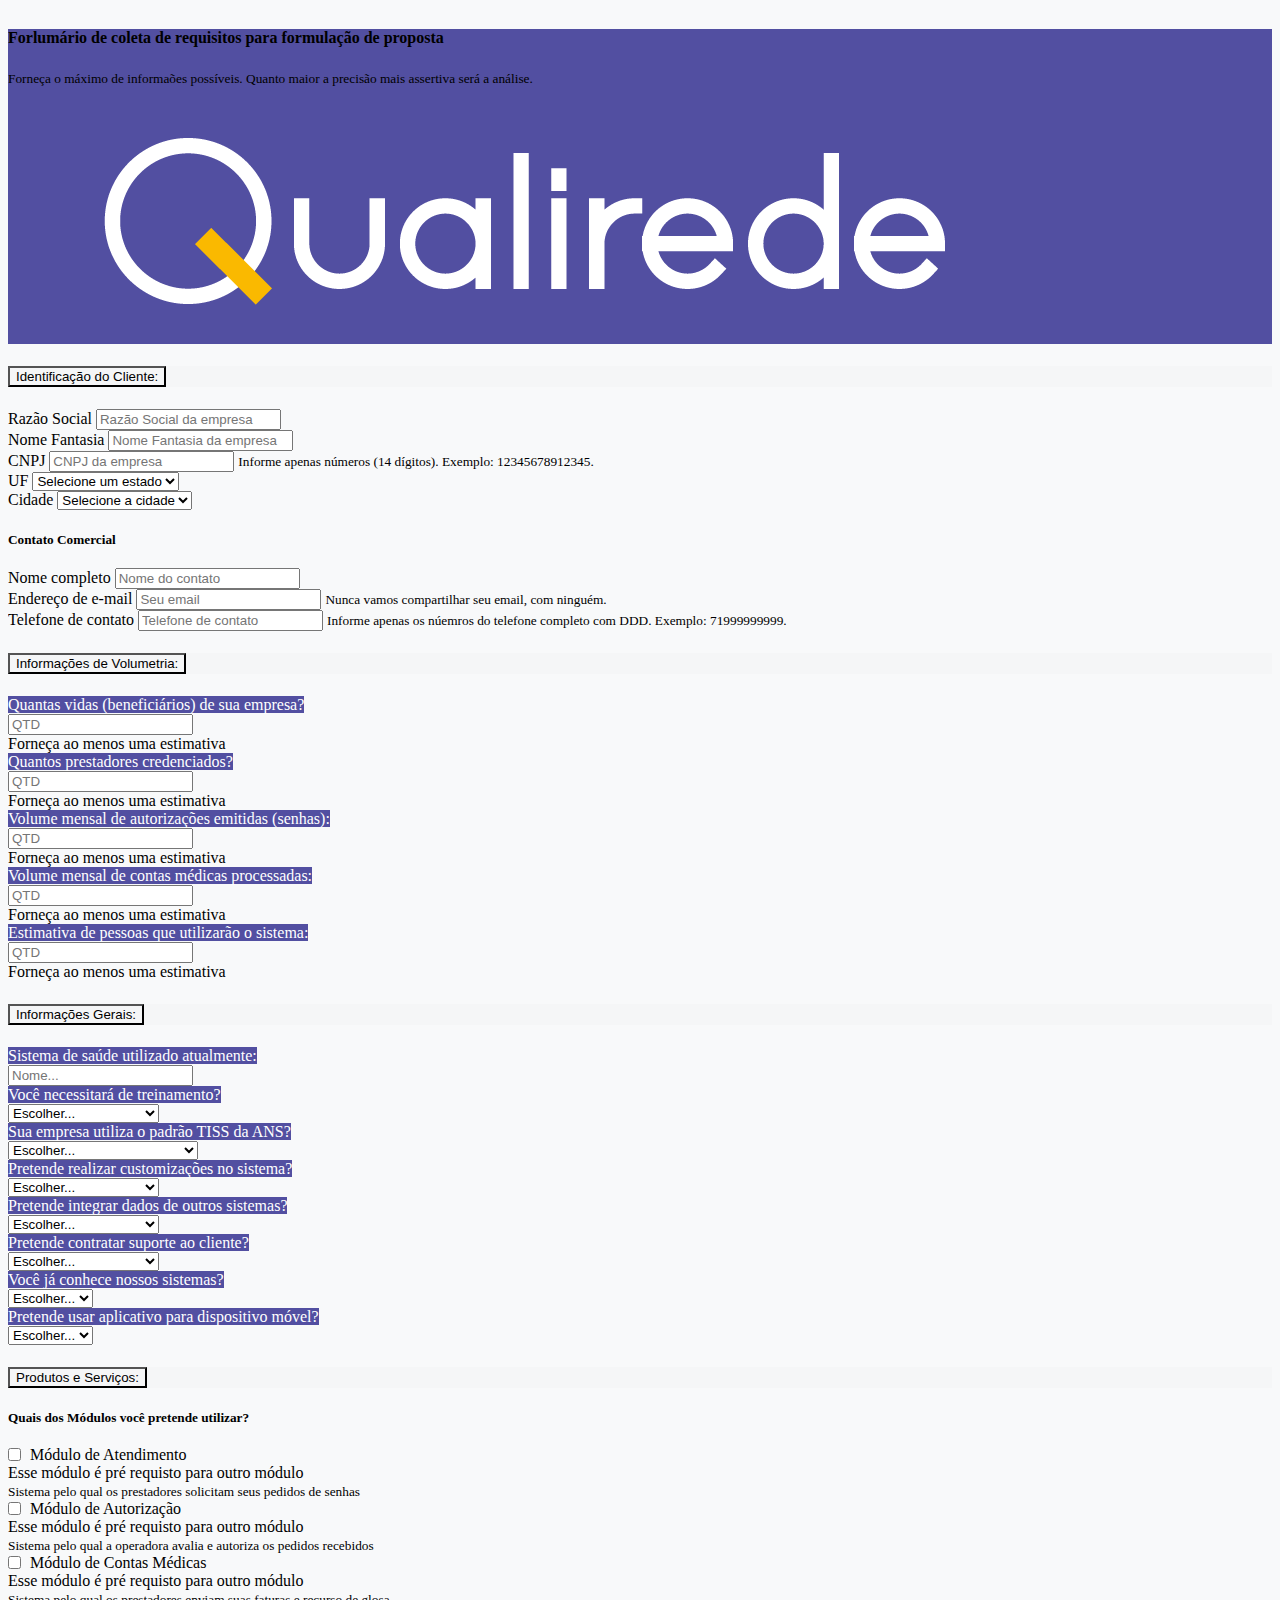
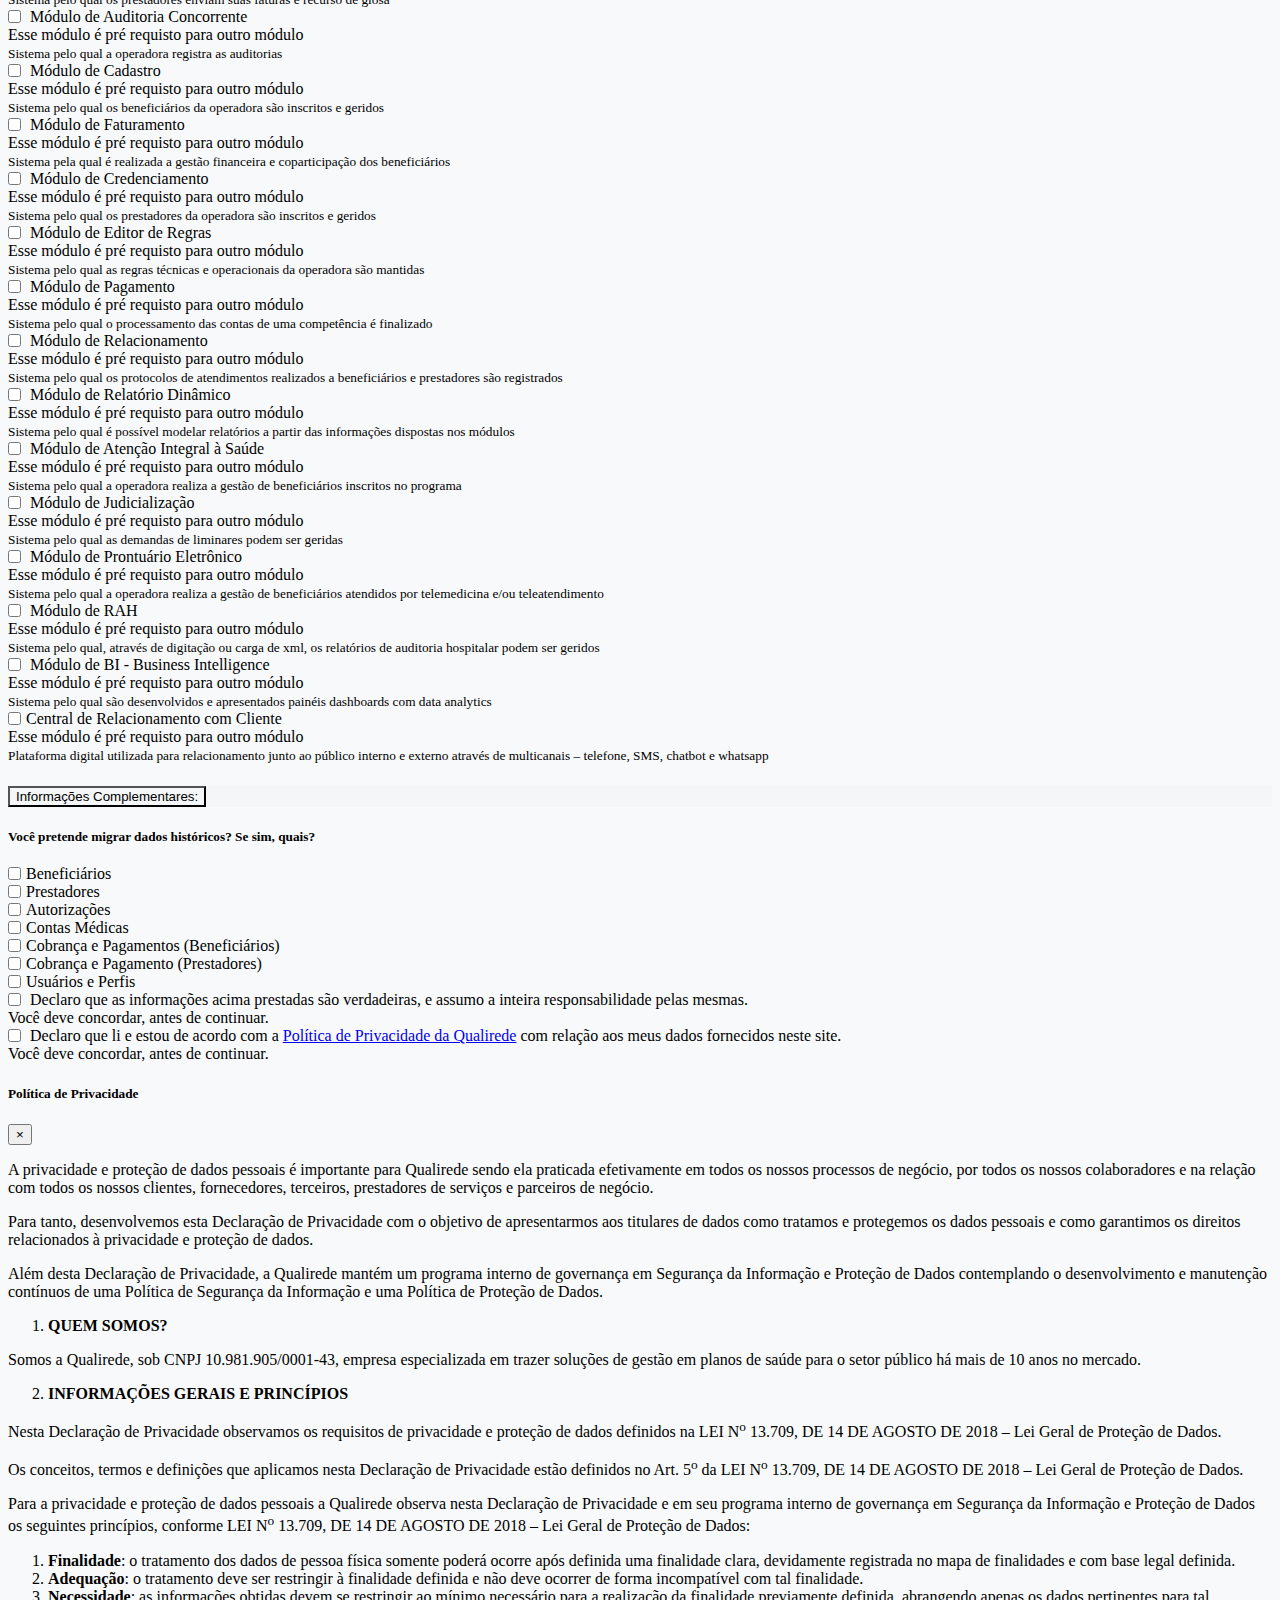
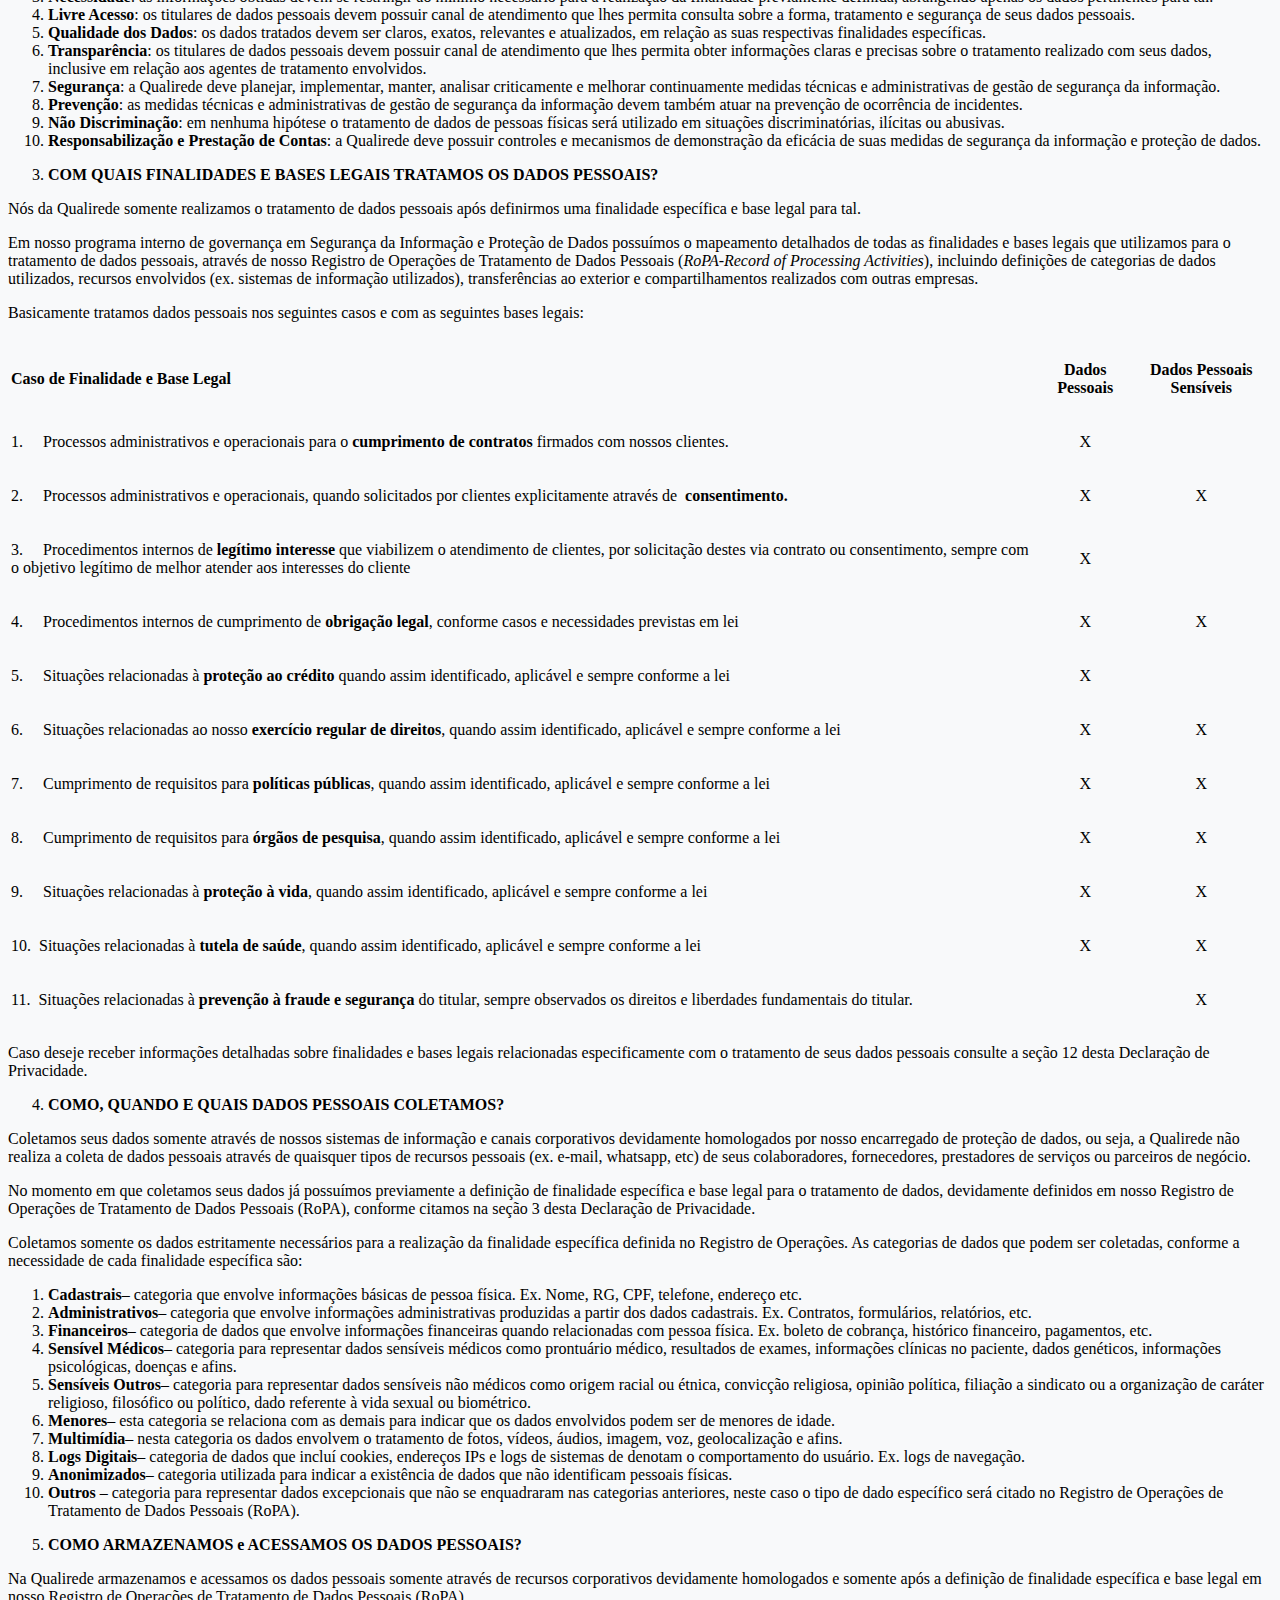
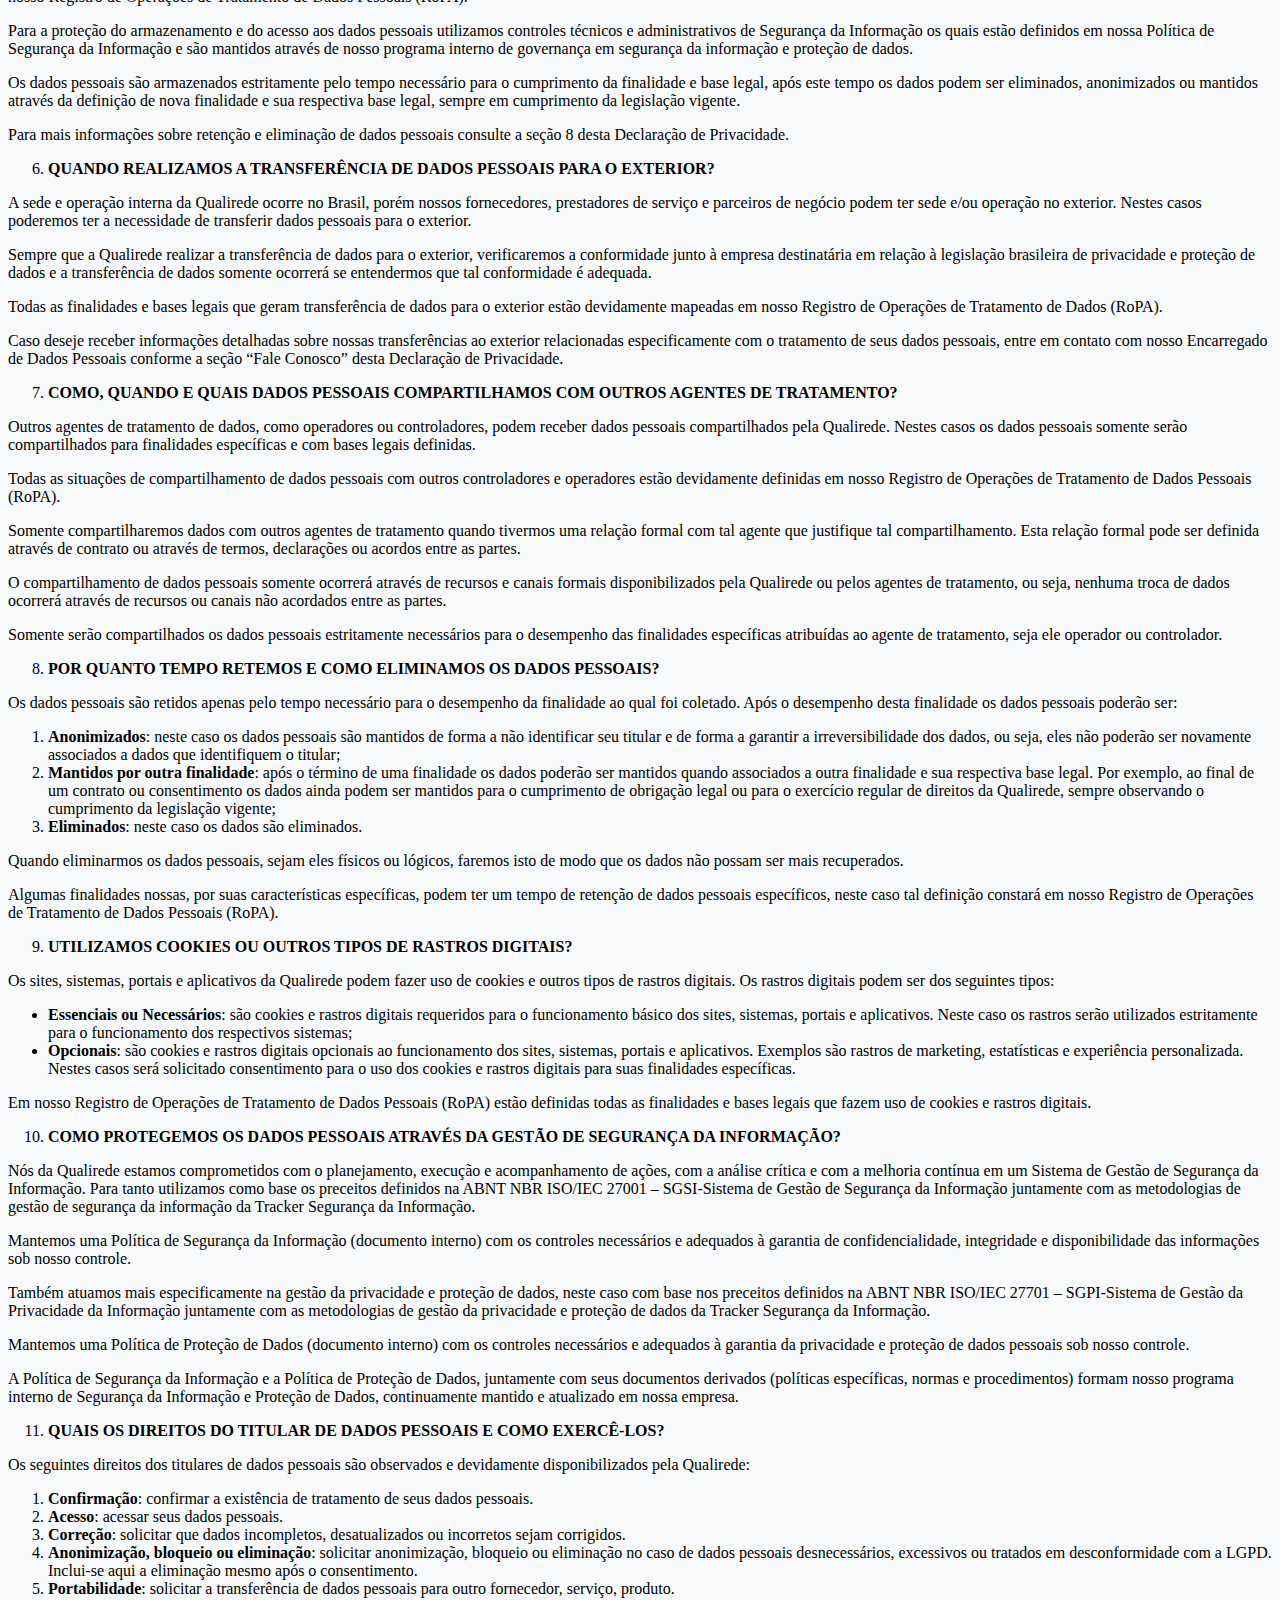
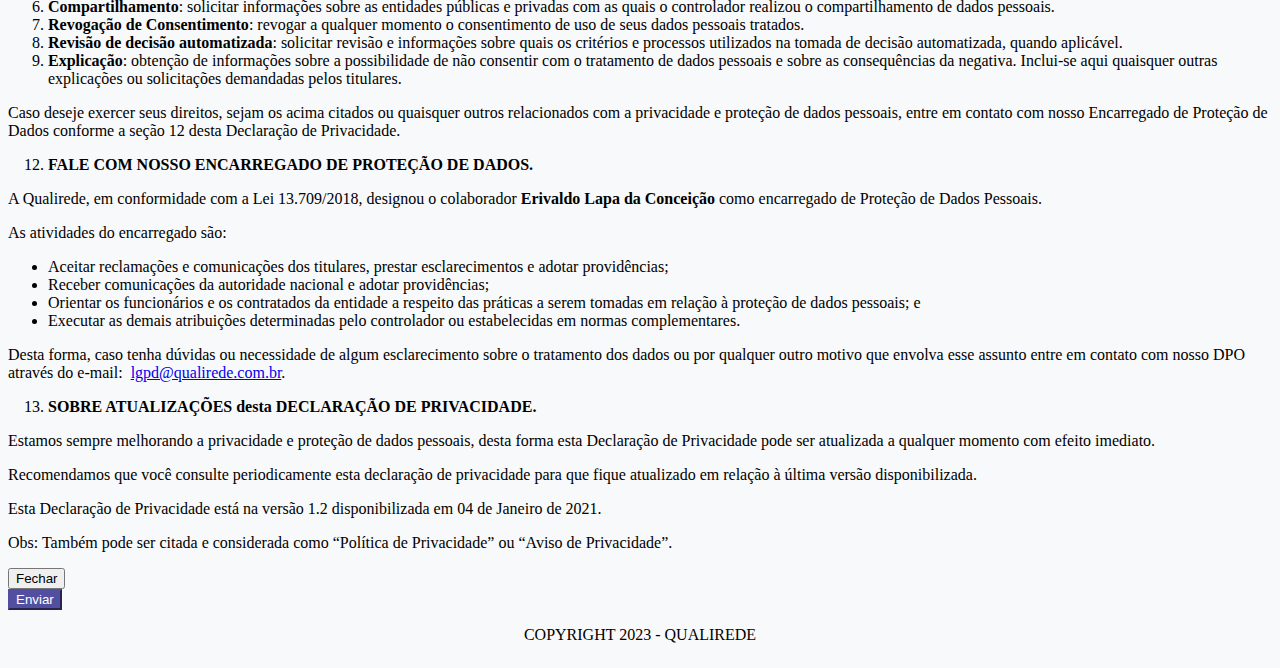
<file: index copy.html>
<!DOCTYPE html>
<html lang="pt-BR">
    <head>
        <meta charset="UTF-8" />
        <meta http-equiv="X-UA-Compatible" content="IE=edge" />
        <meta name="viewport" content="width=device-width, initial-scale=1.0" />
        <link rel="stylesheet" href="https://stackpath.bootstrapcdn.com/bootstrap/4.1.3/css/bootstrap.min.css" integrity="sha384-MCw98/SFnGE8fJT3GXwEOngsV7Zt27NXFoaoApmYm81iuXoPkFOJwJ8ERdknLPMO" crossorigin="anonymous" />
        <link rel="stylesheet" href="css\estilo.css" />
        <title>Formulário de coleta de requisitos</title>
        <script type="text/javascript" src="js/cidades-estados-1.4-utf8.js"></script>
    </head>
    <body class="bg-light" onload="appMovel();marcar();addIntegracao()">
        <main role="main" class="container">
            <header>
                <div class="row">
                    <div class="row d-flex align-items-center p-3 my-3 text-white-50 bg-purple rounded shadow-sm">
                        <div class="col-sm-10">
                            <h4 class="mb-0 text-white">
                                Forlumário de coleta de requisitos para formulação de proposta
                            </h4>
                            <small>Forneça o máximo de informaões possíveis. Quanto maior a precisão mais assertiva será a análise.</small>
                        </div>
                        <div id="logo" class="col-sm-2">
                            <figure>
                                <img class="img-fluid rounded float-right" src="assets/images/logotipo_qualirede_05.png" alt="logotipo_qualirede" />
                            </figure>
                        </div>
                    </div>
                </div>
            </header>
            <section>
                <div class="my-3 p-3 bg-white rounded shadow-sm">
                    <form action="calcular.php" method="post" class="needs-validation" novalidate>
                        <div class="accordion" id="accordionExample">
                            <!--COLLAPSE Identificação do cliente-->
                            <div class="card">
                                <header>
                                    <div class="card-header" id="headingOne">
                                        <h5 class="mb-0">
                                            <button class="btn btn-t" type="button" data-toggle="collapse" data-target="#collapseOne" aria-expanded="true" aria-controls="collapseOne">
                                                Identificação do Cliente:
                                            </button>
                                        </h5>
                                    </div>
                                </header>
                                <div id="collapseOne" class="collapse show" aria-labelledby="headingOne" data-parent="#accordionExample">
                                    <div class="card-body">
                                        <div class="row">
                                            <div class="form-group col-sm">
                                                <label for="razaoSocial">Razão Social</label>
                                                <input type="text" class="form-control" id="razaoSocial" aria-describedby="Razão Social" placeholder="Razão Social da empresa" required />
                                            </div>
                                            <div class="form-group col-sm">
                                                <label for="nomeFantasia">Nome Fantasia</label>
                                                <input type="text" class="form-control" id="nomeFantasia" aria-describedby="Nome Fantasia" placeholder="Nome Fantasia da empresa" required />
                                            </div>
                                        </div>
                                        <!--fim row-->
                                        <div class="form-row">
                                            <div class="form-group col-sm">
                                                <label for="cnpj">CNPJ</label>
                                                <input type="number" class="form-control" id="cnpj" aria-describedby="CNPJ" placeholder="CNPJ da empresa" required />
                                                <small id="cnpjHelp" class="form-text text-muted">Informe apenas números (14 dígitos). Exemplo: 12345678912345.</small>
                                            </div>
                                            <div class="form-group col-sm">
                                                <label for="estado">UF</label>
                                                <select class="form-control" id="estado" aria-describedby="UF" required>
                                                    <option selected="" value="">Selecione o Estado (UF)</option>
                                                </select>
                                            </div>
                                            <div class="form-group col-sm">
                                                <label for="cidade">Cidade</label>
                                                <select class="form-control" id="cidade" aria-describedby="Cidade" required>
                                                    <option selected="" value="">Selecione a cidade</option>
                                                </select>
                                            </div>
                                        </div>
                                        <!--fim row-->
                                        <h5 class="mar-b20">Contato Comercial</h5>
                                        <div class="form-row">
                                            <div class="form-group col-sm">
                                                <label for="nomeContato">Nome completo</label>
                                                <input type="name" class="form-control" id="nomeContato" aria-describedby="Nome completo" placeholder="Nome do contato" required />
                                            </div>
                                            <div class="form-group col-sm">
                                                <label for="email">Endereço de e-mail</label>
                                                <input name="emailContato" id="email" type="email" class="form-control" aria-describedby="Endereço de e-mail" placeholder="Seu email" autocomplete="off" required />
                                                <small id="emailHelp" class="form-text text-muted">Nunca vamos compartilhar seu email, com ninguém.</small>
                                            </div>
                                            <div class="form-group col-sm">
                                                <label for="telefoneContato">Telefone de contato</label>
                                                <input type="number" class="form-control" id="telefoneContato" aria-describedby="Telefone de contato" placeholder="Telefone de contato" required />
                                                <small id="telefoneContatoHelp" class="form-text text-muted">Informe apenas os núemros do telefone completo com DDD. Exemplo: 71999999999.</small>
                                            </div>
                                        </div>
                                        <!--fim row-->
                                    </div>
                                </div>
                            </div>
                            <!--Fim COLLAPSE Identificação do cliente-->
                            <!--COLLAPSE Informações Volumetria-->
                            <div class="card">
                                <header>
                                    <div class="card-header" id="headingTwo">
                                        <h5 class="mb-0">
                                            <button class="btn btn-t collapsed" type="button" data-toggle="collapse" data-target="#collapseTwo" aria-expanded="false" aria-controls="collapseTwo">
                                                Informações de Volumetria:
                                            </button>
                                        </h5>
                                    </div>
                                </header>
                                <div id="collapseTwo" class="collapse" aria-labelledby="headingTwo" data-parent="#accordionExample">
                                    <div class="card-body">
                                        <div class="form-row">
                                            <div class="form-group col">
                                                <div class="input-group">
                                                    <div class="input-group-prepend">
                                                        <span class="input-group-text" id="qtdBeneficiarios">Quantas vidas (beneficiários) de sua empresa?</span>
                                                    </div>
                                                    <input
                                                        type="number"
                                                        class="form-control"
                                                        placeholder="QTD"
                                                        name="qtdBeneficiarios"
                                                        aria-label="Quantidade de beneficiários"
                                                        aria-describedby="Informação sobre a quantidade de beneficiários"
                                                        required
                                                    />
                                                    <div class="invalid-feedback">Forneça ao menos uma estimativa</div>
                                                </div>
                                            </div>
                                            <div class="form-group col">
                                                <div class="input-group">
                                                    <div class="input-group-prepend">
                                                        <span class="input-group-text" id="qtdPrestadores">Quantos prestadores credenciados?</span>
                                                    </div>
                                                    <input
                                                        type="number"
                                                        class="form-control"
                                                        placeholder="QTD"
                                                        name="qtdPrestadores"
                                                        aria-label="Quantidade de prestadores"
                                                        aria-describedby="Informação sobre a quantidade de prestadores"
                                                        required
                                                    />
                                                    <div class="invalid-feedback">Forneça ao menos uma estimativa</div>
                                                </div>
                                            </div>
                                        </div>

                                        <div class="form-row">
                                            <div class="form-group col">
                                                <div class="input-group">
                                                    <div class="input-group-prepend">
                                                        <span class="input-group-text" id="volumeAutorizacoes">Volume mensal de autorizações emitidas (senhas):</span>
                                                    </div>
                                                    <input
                                                        name="qtdeAutorizacoes"
                                                        id="qtdeAutorizacoes"
                                                        type="number"
                                                        class="form-control"
                                                        placeholder="QTD"
                                                        aria-label="Quantidade autorizações"
                                                        aria-describedby="Informação sobre a quantidade autorizações"
                                                        required
                                                    />
                                                    <div class="invalid-feedback">Forneça ao menos uma estimativa</div>
                                                </div>
                                            </div>
                                            <div class="form-group col">
                                                <div class="input-group">
                                                    <div class="input-group-prepend">
                                                        <span class="input-group-text" id="volumeContas">Volume mensal de contas médicas processadas:</span>
                                                    </div>
                                                    <input type="number" class="form-control" placeholder="QTD" name="volumeContas" aria-label="Quantidade contas" aria-describedby="Informação sobre a quantidade contas" required />
                                                    <div class="invalid-feedback">Forneça ao menos uma estimativa</div>
                                                </div>
                                            </div>
                                        </div>

                                        <div class="form-row">
                                            <div class="form-group col">
                                                <div class="input-group">
                                                    <div class="input-group-prepend">
                                                        <span class="input-group-text" id="qtdUsuarios">Estimativa de pessoas que utilizarão o sistema:</span>
                                                    </div>
                                                    <input
                                                        name="qtdUsuarios"
                                                        id="qtdUsuarios"
                                                        type="number"
                                                        class="form-control"
                                                        placeholder="QTD"
                                                        aria-label="Quantidade usuários"
                                                        aria-describedby="Informação sobre a quantidade usuários"
                                                        required
                                                    />
                                                    <div class="invalid-feedback">Forneça ao menos uma estimativa</div>
                                                </div>
                                            </div>
                                            <div class="form-group col"></div>
                                        </div>
                                    </div>
                                </div>
                            </div>
                            <!--Fim COLLAPSE Informações Volumetria-->
                            <!--COLLAPSE Informações Gerais-->
                            <div class="card">
                                <header>
                                    <div class="card-header" id="headingThree">
                                        <h5 class="mb-0">
                                            <button class="btn btn-t collapsed" type="button" data-toggle="collapse" data-target="#collapseThree" aria-expanded="false" aria-controls="collapseThree">
                                                Informações Gerais:
                                            </button>
                                        </h5>
                                    </div>
                                </header>
                                <div id="collapseThree" class="collapse" aria-labelledby="headingThree" data-parent="#accordionExample">
                                    <div class="card-body">
                                        <div class="form-row">
                                            <div class="form-group col">
                                                <div class="input-group">
                                                    <div class="input-group-prepend">
                                                        <span class="input-group-text" id="sistemaAtual">Sistema de saúde utilizado atualmente:</span>
                                                    </div>
                                                    <input
                                                        type="text"
                                                        class="form-control"
                                                        placeholder="Nome..."
                                                        name="sistemaAtual"
                                                        aria-label="Sistema de saúde"
                                                        aria-describedby="Informação sobre o sistema de saúde utilizado atualmente"
                                                    />
                                                </div>
                                            </div>
                                            <div class="form-group col">
                                                <div class="input-group">
                                                    <div class="input-group-prepend">
                                                        <span class="input-group-text" id="precisaTreinamento">Você necessitará de treinamento?</span>
                                                    </div>
                                                    <select class="custom-select" name="precisaTreinamento">
                                                        <option selected>Escolher...</option>
                                                        <option value="sim">Sim</option>
                                                        <option value="não">Não</option>
                                                        <option value="misto">Existe a possibilidade</option>
                                                    </select>
                                                </div>
                                            </div>
                                        </div>

                                        <div class="form-row">
                                            <div class="form-group col">
                                                <div class="input-group">
                                                    <div class="input-group-prepend">
                                                        <span class="input-group-text" id="padraoANS">Sua empresa utiliza o padrão TISS da ANS?</span>
                                                    </div>
                                                    <select class="custom-select" name="padraoANS">
                                                        <option selected>Escolher...</option>
                                                        <option value="sim">Sim. Apenas padrão ANS</option>
                                                        <option value="não">Não. Apenas padrão próprio</option>
                                                        <option value="misto">Misto. ANS e próprio</option>
                                                    </select>
                                                </div>
                                            </div>
                                            <div class="form-group col">
                                                <div class="input-group">
                                                    <div class="input-group-prepend">
                                                        <span class="input-group-text" id="customizacao">Pretende realizar customizações no sistema?</span>
                                                    </div>
                                                    <select class="custom-select" name="customizacao">
                                                        <option selected>Escolher...</option>
                                                        <option value="sim">Sim</option>
                                                        <option value="não">Não</option>
                                                        <option value="talvez">Existe a possibilidade</option>
                                                    </select>
                                                </div>
                                            </div>
                                        </div>

                                        <div class="form-row">
                                            <div class="form-group col">
                                                <div class="input-group">
                                                    <div class="input-group-prepend">
                                                        <span class="input-group-text" id="integracao">Pretende integrar dados de outros sistemas?</span>
                                                    </div>
                                                    <select class="custom-select" name="selectIntegracao" id="selectIntegracao" onchange="addIntegracao()">
                                                        <option value="Escolher">Escolher...</option>
                                                        <option value="sim">Sim</option>
                                                        <option value="não">Não</option>
                                                        <option value="talvez">Existe a possibilidade</option>
                                                    </select>
                                                </div>
                                            </div>
                                            <div class="form-group col">
                                                <div class="input-group">
                                                    <div class="input-group-prepend">
                                                        <span class="input-group-text" id="suporte">Pretende contratar suporte ao cliente?</span>
                                                    </div>
                                                    <select class="custom-select" name="suporte">
                                                        <option selected>Escolher...</option>
                                                        <option value="sim">Sim</option>
                                                        <option value="não">Não</option>
                                                        <option value="talvez">Existe a possibilidade</option>
                                                    </select>
                                                </div>
                                            </div>
                                        </div>

                                        <div class="form-row">
                                            <div class="form-group col">
                                                <div class="input-group">
                                                    <div class="input-group-prepend">
                                                        <span class="input-group-text" id="integracao">Você já conhece nossos sistemas?</span>
                                                    </div>
                                                    <select class="custom-select" name="integracao">
                                                        <option value="Escolher">Escolher...</option>
                                                        <option value="sim">Sim</option>
                                                        <option value="não">Não</option>
                                                    </select>
                                                </div>
                                            </div>
                                            <div class="form-group col">
                                                <div class="input-group">
                                                    <div class="input-group-prepend">
                                                        <span class="input-group-text" id="appMovel">Pretende usar aplicativo para dispositivo móvel?</span>
                                                    </div>
                                                    <select class="custom-select" name="selectAppMovel" id="selectAppMovel" onchange="appMovel()">
                                                        <option value="Escolher">Escolher...</option>
                                                        <option value="sim">Sim</option>
                                                        <option value="não">Não</option>
                                                    </select>
                                                </div>
                                            </div>
                                        </div>
                                        <div class="form-row">
                                            <div class="form-group col" id="ativiarDivIntegracao" hidden="true">
                                                <div class="input-group" id="addIntegracao">
                                                    <div class="input-group-prepend">
                                                        <span class="input-group-text" id="integrcaoApi">Tais sistemas possuem documentações de APIs?</span>
                                                    </div>
                                                    <input
                                                        type="text"
                                                        class="form-control"
                                                        placeholder="Informe se possuem documentação das APIs para integração..."
                                                        name="integracaoApi"
                                                        aria-label="Integração via Apis"
                                                        aria-describedby="basic-addon1"
                                                    />
                                                </div>
                                            </div>
                                            <div class="form-group col" id="ativiarDivMovel" hidden="true">
                                                <div class="input-group" id="addAppMovel">
                                                    <div class="input-group-prepend">
                                                        <span class="input-group-text" id="quaisApps">Quais Apps para dispositivos móveis?</span>
                                                    </div>
                                                    <input
                                                        type="text"
                                                        class="form-control"
                                                        placeholder="Liste os nomes dos apps ou para que eles servem..."
                                                        name="quaisApps"
                                                        aria-label="Apps para dispositivos móveis"
                                                        aria-describedby="basic-addon1"
                                                        required
                                                    />
                                                </div>
                                            </div>
                                        </div>
                                    </div>
                                </div>
                            </div>
                            <!--Fim COLLAPSE Informações Gerais-->
                            <!--COLLAPSE Produtos e Serviços-->
                            <div class="card">
                                <header>
                                    <div class="card-header" id="headingFour">
                                        <h5 class="mb-0">
                                            <button class="btn btn-t collapsed" type="button" data-toggle="collapse" data-target="#collapseFour" aria-expanded="false" aria-controls="collapseFour">
                                                Produtos e Serviços:
                                            </button>
                                        </h5>
                                    </div>
                                </header>
                                <div id="collapseFour" class="collapse" aria-labelledby="headingFour" data-parent="#accordionExample">
                                    <div class="card-body">
                                        <h5 class="mar-b20">Quais dos Módulos você pretende utilizar?</h5>
                                        <div class="form-row">
                                            <div class="form-group col">
                                                <div class="input-group form-check">
                                                    <input
                                                        type="checkbox"
                                                        class="form-check-input"
                                                        id="moduloAtendimento"
                                                        onchange="marcar()"
                                                        aria-labelledby="moduloAtendimento"
                                                        aria-describedby="Opção para selecionar o Módulo de Atendimento"
                                                    />
                                                    <label class="form-check-label" for="moduloAtendimento">Módulo de Atendimento</label>
                                                    <div class="invalid-feedback">Esse módulo é pré requisto para outro módulo</div>
                                                    <small id="moduloAtendimento" class="form-text text-muted">Sistema pelo qual os prestadores solicitam seus pedidos de senhas</small>
                                                </div>
                                            </div>
                                            <div class="form-group col">
                                                <div class="input-group form-check">
                                                    <input type="checkbox" class="form-check-input" id="moduloAut" onchange="marcar()" aria-labelledby="moduloAut" aria-describedby="Opção para selecionar o Módulo de Autorização" />
                                                    <label class="form-check-label" for="moduloAut">Módulo de Autorização</label>
                                                    <div class="invalid-feedback">Esse módulo é pré requisto para outro módulo</div>
                                                    <small id="moduloAut" class="form-text text-muted">Sistema pelo qual a operadora avalia e autoriza os pedidos recebidos</small>
                                                </div>
                                            </div>
                                            <div class="form-group col">
                                                <div class="input-group form-check">
                                                    <input type="checkbox" class="form-check-input" id="moduloContas" onchange="marcar()" aria-labelledby="moduloContas" aria-describedby="Opção para selecionar o Módulo de Contas Médicas" />
                                                    <label class="form-check-label" for="moduloContas">Módulo de Contas Médicas</label>
                                                    <div class="invalid-feedback">Esse módulo é pré requisto para outro módulo</div>
                                                    <small id="moduloContas" class="form-text text-muted">Sistema pelo qual os prestadores enviam suas faturas e recurso de glosa</small>
                                                </div>
                                            </div>
                                        </div>
                                        <div class="form-row">
                                            <div class="form-group col">
                                                <div class="input-group form-check">
                                                    <input
                                                        type="checkbox"
                                                        class="form-check-input"
                                                        id="moduloAudConcorrente"
                                                        onchange="marcar()"
                                                        aria-labelledby="moduloAudConcorrente"
                                                        aria-describedby="Opção para selecionar o Módulo de Auditoria Concorrente"
                                                    />
                                                    <label class="form-check-label" for="moduloAudConcorrente">Módulo de Auditoria Concorrente</label>
                                                    <div class="invalid-feedback">Esse módulo é pré requisto para outro módulo</div>
                                                    <small id="moduloAudConcorrente" class="form-text text-muted">Sistema pelo qual a operadora registra as auditorias</small>
                                                </div>
                                            </div>
                                            <div class="form-group col">
                                                <div class="input-group form-check">
                                                    <input type="checkbox" class="form-check-input" id="moduloCadastro" aria-labelledby="moduloCadastro" aria-describedby="Opção para selecionar o Módulo de Cadastro" />
                                                    <label class="form-check-label" for="moduloCadastro">Módulo de Cadastro</label>
                                                    <div class="invalid-feedback">Esse módulo é pré requisto para outro módulo</div>
                                                    <small id="moduloCadastro" class="form-text text-muted">Sistema pelo qual os beneficiários da operadora são inscritos e geridos</small>
                                                </div>
                                            </div>
                                            <div class="form-group col">
                                                <div class="input-group form-check">
                                                    <input
                                                        type="checkbox"
                                                        class="form-check-input"
                                                        id="moduloFatramento"
                                                        onchange="marcar()"
                                                        aria-labelledby="moduloFatramento"
                                                        aria-describedby="Opção para selecionar o Módulo de Faturamento"
                                                    />
                                                    <label class="form-check-label" for="moduloFatramento">Módulo de Faturamento</label>
                                                    <div class="invalid-feedback">Esse módulo é pré requisto para outro módulo</div>
                                                    <small id="moduloFatramento" class="form-text text-muted">Sistema pela qual é realizada a gestão financeira e coparticipação dos beneficiários</small>
                                                </div>
                                            </div>
                                        </div>
                                        <div class="form-row">
                                            <div class="form-group col">
                                                <div class="input-group form-check">
                                                    <input type="checkbox" class="form-check-input" id="moduloCredenciamento" aria-labelledby="moduloCredenciamento" aria-describedby="Opção para selecionar o Módulo de Credenciamento" />
                                                    <label class="form-check-label" for="moduloCredenciamento">Módulo de Credenciamento</label>
                                                    <div class="invalid-feedback">Esse módulo é pré requisto para outro módulo</div>
                                                    <small id="moduloCredenciamento" class="form-text text-muted">Sistema pelo qual os prestadores da operadora são inscritos e geridos</small>
                                                </div>
                                            </div>
                                            <div class="form-group col">
                                                <div class="input-group form-check">
                                                    <input type="checkbox" class="form-check-input" id="moduloRegras" aria-labelledby="moduloRegras" aria-describedby="Opção para selecionar o Módulo de Editor de Regras" />
                                                    <label class="form-check-label" for="moduloRegras">Módulo de Editor de Regras</label>
                                                    <div class="invalid-feedback">Esse módulo é pré requisto para outro módulo</div>
                                                    <small id="moduloRegras" class="form-text text-muted">Sistema pelo qual as regras técnicas e operacionais da operadora são mantidas</small>
                                                </div>
                                            </div>
                                            <div class="form-group col">
                                                <div class="input-group form-check">
                                                    <input type="checkbox" class="form-check-input" id="moduloPagamento" onchange="marcar()" aria-labelledby="moduloPagamento" aria-describedby="Opção para selecionar o Módulo de Pagamento" />
                                                    <label class="form-check-label" for="moduloPagamento">Módulo de Pagamento</label>
                                                    <div class="invalid-feedback">Esse módulo é pré requisto para outro módulo</div>
                                                    <small id="moduloPagamento" class="form-text text-muted">Sistema pelo qual o processamento das contas de uma competência é finalizado</small>
                                                </div>
                                            </div>
                                        </div>
                                        <div class="form-row">
                                            <div class="form-group col">
                                                <div class="input-group form-check">
                                                    <input type="checkbox" class="form-check-input" id="moduloRelacionamento" aria-labelledby="moduloRelacionamento" aria-describedby="Opção para selecionar o Módulo de Relacionamento" />
                                                    <label class="form-check-label" for="moduloRelacionamento">Módulo de Relacionamento</label>
                                                    <div class="invalid-feedback">Esse módulo é pré requisto para outro módulo</div>
                                                    <small id="moduloRelacionamento" class="form-text text-muted">Sistema pelo qual os protocolos de atendimentos realizados a beneficiários e prestadores são registrados</small>
                                                </div>
                                            </div>
                                            <div class="form-group col">
                                                <div class="input-group form-check">
                                                    <input type="checkbox" class="form-check-input" id="moduloDinamico" aria-labelledby="moduloDinamico" aria-describedby="Opção para selecionar o Módulo de Relatório Dinâmico" />
                                                    <label class="form-check-label" for="moduloDinamico">Módulo de Relatório Dinâmico</label>
                                                    <div class="invalid-feedback">Esse módulo é pré requisto para outro módulo</div>
                                                    <small id="moduloDinamico" class="form-text text-muted">Sistema pelo qual é possível modelar relatórios a partir das informações dispostas nos módulos</small>
                                                </div>
                                            </div>
                                            <div class="form-group col">
                                                <div class="input-group form-check">
                                                    <input type="checkbox" class="form-check-input" id="moduloAis" aria-labelledby="moduloAis" aria-describedby="Opção para selecionar o Módulo de AIS" />
                                                    <label class="form-check-label" for="moduloAis">Módulo de Atenção Integral à Saúde</label>
                                                    <div class="invalid-feedback">Esse módulo é pré requisto para outro módulo</div>
                                                    <small id="moduloAis" class="form-text text-muted">Sistema pelo qual a operadora realiza a gestão de beneficiários inscritos no programa</small>
                                                </div>
                                            </div>
                                        </div>
                                        <div class="form-row">
                                            <div class="form-group col">
                                                <div class="input-group form-check">
                                                    <input type="checkbox" class="form-check-input" id="moduloJudicializacao" aria-labelledby="moduloJudicializacao" aria-describedby="Opção para selecionar o Módulo de Judicialização" />
                                                    <label class="form-check-label" for="moduloJudicializacao">Módulo de Judicialização</label>
                                                    <div class="invalid-feedback">Esse módulo é pré requisto para outro módulo</div>
                                                    <small id="moduloJudicializacao" class="form-text text-muted">Sistema pelo qual as demandas de liminares podem ser geridas</small>
                                                </div>
                                            </div>
                                            <div class="form-group col">
                                                <div class="input-group form-check">
                                                    <input type="checkbox" class="form-check-input" id="moduloPep" onchange="marcar()" aria-labelledby="moduloPep" aria-describedby="Opção para selecionar o Módulo de PEP" />
                                                    <label class="form-check-label" for="moduloPep">Módulo de Prontuário Eletrônico</label>
                                                    <div class="invalid-feedback">Esse módulo é pré requisto para outro módulo</div>
                                                    <small id="moduloPep" class="form-text text-muted">Sistema pelo qual a operadora realiza a gestão de beneficiários atendidos por telemedicina e/ou teleatendimento</small>
                                                </div>
                                            </div>
                                            <div class="form-group col">
                                                <div class="input-group form-check">
                                                    <input type="checkbox" class="form-check-input" id="moduloRah" aria-labelledby="moduloRah" aria-describedby="Opção para selecionar o Módulo de RAH" />
                                                    <label class="form-check-label" for="moduloRah">Módulo de RAH</label>
                                                    <div class="invalid-feedback">Esse módulo é pré requisto para outro módulo</div>
                                                    <small id="moduloRah" class="form-text text-muted">Sistema pelo qual, através de digitação ou carga de xml, os relatórios de auditoria hospitalar podem ser geridos</small>
                                                </div>
                                            </div>
                                        </div>
                                        <div class="form-row">
                                            <div class="form-group col">
                                                <div class="input-group form-check">
                                                    <input type="checkbox" class="form-check-input" id="moduloBi" aria-labelledby="moduloBi" aria-describedby="Opção para selecionar o Módulo de BI" />
                                                    <label class="form-check-label" for="moduloBi">Módulo de BI - Business Intelligence</label>
                                                    <div class="invalid-feedback">Esse módulo é pré requisto para outro módulo</div>
                                                    <small id="moduloBi" class="form-text text-muted">Sistema pelo qual são desenvolvidos e apresentados painéis dashboards com data analytics</small>
                                                </div>
                                            </div>
                                            <div class="form-group col">
                                                <div class="input-group form-check">
                                                    <input type="checkbox" class="form-check-input" id="moduloCallCenter" aria-labelledby="moduloCallCenter" aria-describedby="Opção para selecionar o Módulo de Contact Center" />Central de
                                                    Relacionamento com Cliente
                                                    <label class="form-check-label" for="moduloCallCenter"></label>
                                                    <div class="invalid-feedback">Esse módulo é pré requisto para outro módulo</div>
                                                    <small id="moduloCallCenter" class="form-text text-muted">
                                                        Plataforma digital utilizada para relacionamento junto ao público interno e externo através de multicanais – telefone, SMS, chatbot e whatsapp
                                                    </small>
                                                </div>
                                            </div>
                                            <div class="form-group col"></div>
                                        </div>
                                    </div>
                                </div>
                            </div>
                            <!-- Fim COLLAPSE Produtos e Serviços-->
                            <!--COLLAPSE Informações Complementares-->
                            <div class="card">
                                <header>
                                    <div class="card-header" id="headingFive">
                                        <h5 class="mb-0">
                                            <button class="btn btn-t collapsed" type="button" data-toggle="collapse" data-target="#collapseFive" aria-expanded="false" aria-controls="collapseFive">
                                                Informações Complementares:
                                            </button>
                                        </h5>
                                    </div>
                                </header>
                                <div id="collapseFive" class="collapse" aria-labelledby="headingFive" data-parent="#accordionExample">
                                    <div class="card-body">
                                        <h5 class="mar-b20">Você pretende migrar dados históricos? Se sim, quais?</h5>
                                        <div class="form-row">
                                            <div class="form-group col">
                                                <div class="input-group">
                                                    <label for="migBeneficiarios">
                                                        <input type="checkbox" class="form-checkinput" id="migBeneficiarios" aria-describedby="Opção para selecionar a migração de beneficiários" />Beneficiários
                                                    </label>
                                                </div>
                                            </div>
                                            <div class="form-group col">
                                                <div class="input-group">
                                                    <label for="migPrestadores"> <input type="checkbox" class="form-checkinput" id="migPrestadores" aria-describedby="Opção para selecionar a migração de prestadores" />Prestadores </label>
                                                </div>
                                            </div>
                                            <div class="form-group col">
                                                <div class="input-group">
                                                    <label for="migAutorizacoes">
                                                        <input type="checkbox" class="form-checkinput" id="migAutorizacoes" aria-describedby="Opção para selecionar a migração de autorizações" />Autorizações
                                                    </label>
                                                </div>
                                            </div>
                                        </div>
                                        <div class="form-row">
                                            <div class="form-group col">
                                                <div class="input-group">
                                                    <label for="migContasMedicas">
                                                        <input type="checkbox" class="form-checkinput" id="migContasMedicas" aria-describedby="Opção para selecionar a migração de contas médicas" />Contas Médicas
                                                    </label>
                                                </div>
                                            </div>
                                            <div class="form-group col">
                                                <div class="input-group">
                                                    <label for="migFaturamento">
                                                        <input type="checkbox" class="form-checkinput" id="migFaturamento" aria-describedby="Opção para selecionar a migração de faturamento" />Cobrança e Pagamentos (Beneficiários)
                                                    </label>
                                                </div>
                                            </div>
                                            <div class="form-group col">
                                                <div class="input-group">
                                                    <label for="migPagamento">
                                                        <input type="checkbox" class="form-checkinput" id="migPagamento" aria-describedby="Opção para selecionar a migração de pagamento" />Cobrança e Pagamento (Prestadores)
                                                    </label>
                                                </div>
                                            </div>
                                        </div>
                                        <div class="form-row">
                                            <div class="form-group col">
                                                <div class="input-group">
                                                    <label for="migUsuarios"> <input type="checkbox" class="form-checkinput" id="migUsuarios" aria-describedby="Opção para selecionar a migração de usuários" />Usuários e Perfis </label>
                                                </div>
                                            </div>
                                            <div class="form-group col"></div>
                                            <div class="form-group col"></div>
                                        </div>
                                    </div>
                                </div>
                            </div>
                            <div class="card"></div>
                            <!-- Fim COLLAPSE Informações Complementares -->
                            <div class="form-row">
                                <div class="form-group col">
                                    <div class="input-group form-check display-block">
                                        <input type="checkbox" class="form-check-input" id="checkConfirmacao" aria-labelledby="checkConfirmacao" aria-describedby="Opção de check para confirmar que as declarações são verdadeiras" required />
                                        <label class="form-check-label display-unset" for="checkConfirmacao">Declaro que as informações acima prestadas são verdadeiras, e assumo a inteira responsabilidade pelas mesmas.</label>
                                        <div class="invalid-feedback">
                                            Você deve concordar, antes de continuar.
                                        </div>
                                    </div>
                                    <div class="input-group form-check display-block">
                                        <input
                                            type="checkbox"
                                            class="form-check-input"
                                            id="checkpolitica"
                                            aria-labelledby="checkpolitica"
                                            aria-describedby="Opção de check para confirmar que leu e aceita as políticas de privacidade"
                                            required
                                        />
                                        <label class="form-check-label display-unset" for="checkpolitica">
                                            Declaro que li e estou de acordo com a <a href="#modalPoliticaPrivacidade" data-toggle="modal">Política de Privacidade da Qualirede</a> com relação aos meus dados fornecidos neste site.
                                        </label>
                                        <div class="invalid-feedback">
                                            Você deve concordar, antes de continuar.
                                        </div>
                                        <!-- Modal -->
                                        <div class="modal fade" id="modalPoliticaPrivacidade" tabindex="-1" role="dialog" aria-labelledby="Modal com o texto da política de privacidade" aria-hidden="true">
                                            <div class="modal-dialog" role="document">
                                                <div class="modal-content">
                                                    <div class="modal-header">
                                                        <h5 class="modal-title" id="TitulomodalPoliticaPrivacidade">Política de Privacidade</h5>
                                                        <button type="button" class="close" data-dismiss="modal" aria-label="Fechar">
                                                            <span aria-hidden="true">&times;</span>
                                                        </button>
                                                    </div>
                                                    <div class="modal-body">
                                                        <div class="elementor-widget-wrap elementor-element-populated">
                                                            <div
                                                                class="elementor-element elementor-element-d5d32b1 elementor-widget elementor-widget-text-editor"
                                                                data-id="d5d32b1"
                                                                data-element_type="widget"
                                                                data-widget_type="text-editor.default"
                                                            >
                                                                <div class="elementor-widget-container">
                                                                    <style>
                                                                        /*! elementor - v3.10.2 - 29-01-2023 */
                                                                        .elementor-widget-text-editor.elementor-drop-cap-view-stacked .elementor-drop-cap {
                                                                            background-color: #818a91;
                                                                            color: #fff;
                                                                        }
                                                                        .elementor-widget-text-editor.elementor-drop-cap-view-framed .elementor-drop-cap {
                                                                            color: #818a91;
                                                                            border: 3px solid;
                                                                            background-color: transparent;
                                                                        }
                                                                        .elementor-widget-text-editor:not(.elementor-drop-cap-view-default) .elementor-drop-cap {
                                                                            margin-top: 8px;
                                                                        }
                                                                        .elementor-widget-text-editor:not(.elementor-drop-cap-view-default) .elementor-drop-cap-letter {
                                                                            width: 2em;
                                                                            height: 1em;
                                                                        }
                                                                        .elementor-widget-text-editor .elementor-drop-cap {
                                                                            float: left;
                                                                            text-align: center;
                                                                            line-height: 1;
                                                                            font-size: 50px;
                                                                        }
                                                                        .elementor-widget-text-editor .elementor-drop-cap-letter {
                                                                            display: inline-block;
                                                                        }
                                                                    </style>
                                                                    <p>
                                                                        A privacidade e proteção de dados pessoais é importante para Qualirede sendo ela praticada efetivamente em todos os nossos processos de negócio, por todos os nossos
                                                                        colaboradores e na relação com todos os nossos clientes, fornecedores, terceiros, prestadores de serviços e parceiros de negócio.
                                                                    </p>
                                                                    <p>
                                                                        Para tanto, desenvolvemos esta Declaração de Privacidade com o objetivo de apresentarmos aos titulares de dados como tratamos e protegemos os dados pessoais e como
                                                                        garantimos os direitos relacionados à privacidade e proteção de dados.
                                                                    </p>
                                                                    <p>
                                                                        Além desta Declaração de Privacidade, a Qualirede mantém um programa interno de governança em Segurança da Informação e Proteção de Dados contemplando o desenvolvimento
                                                                        e manutenção contínuos de uma Política de Segurança da Informação e uma Política de Proteção de Dados.
                                                                    </p>
                                                                    <ol>
                                                                        <li><strong>QUEM SOMOS?</strong></li>
                                                                    </ol>
                                                                    <p>
                                                                        Somos a Qualirede, sob CNPJ 10.981.905/0001-43, empresa especializada em trazer soluções de gestão em planos de saúde para o setor público há mais de 10 anos no
                                                                        mercado.
                                                                    </p>
                                                                    <ol start="2">
                                                                        <li><strong>INFORMAÇÕES GERAIS E PRINCÍPIOS</strong></li>
                                                                    </ol>
                                                                    <p>
                                                                        Nesta Declaração de Privacidade observamos os requisitos de privacidade e proteção de dados definidos na LEI N<sup>o</sup>&nbsp;13.709, DE 14 DE AGOSTO DE 2018 – Lei
                                                                        Geral de Proteção de Dados.
                                                                    </p>
                                                                    <p>
                                                                        Os conceitos, termos e definições que aplicamos nesta Declaração de Privacidade estão definidos no Art. 5<sup>o</sup>&nbsp;da LEI N<sup>o</sup>&nbsp;13.709, DE 14 DE
                                                                        AGOSTO DE 2018 – Lei Geral de Proteção de Dados.
                                                                    </p>
                                                                    <p>
                                                                        Para a privacidade e proteção de dados pessoais a Qualirede observa nesta Declaração de Privacidade e em seu programa interno de governança em Segurança da Informação e
                                                                        Proteção de Dados os seguintes princípios, conforme LEI N<sup>o</sup>&nbsp;13.709, DE 14 DE AGOSTO DE 2018 – Lei Geral de Proteção de Dados:
                                                                    </p>
                                                                    <ol>
                                                                        <li>
                                                                            <strong>Finalidade</strong>: o tratamento dos dados de pessoa física somente poderá ocorre após definida uma finalidade clara, devidamente registrada no mapa de
                                                                            finalidades e com base legal definida.
                                                                        </li>
                                                                        <li><strong>Adequação</strong>: o tratamento deve ser restringir à finalidade definida e não deve ocorrer de forma incompatível com tal finalidade.</li>
                                                                        <li>
                                                                            <strong>Necessidade</strong>: as informações obtidas devem se restringir ao mínimo necessário para a realização da finalidade previamente definida, abrangendo
                                                                            apenas os dados pertinentes para tal.
                                                                        </li>
                                                                        <li>
                                                                            <strong>Livre Acesso</strong>: os titulares de dados pessoais devem possuir canal de atendimento que lhes permita consulta sobre a forma, tratamento e segurança de
                                                                            seus dados pessoais.
                                                                        </li>
                                                                        <li>
                                                                            <strong>Qualidade dos Dados</strong>: os dados tratados devem ser claros, exatos, relevantes e atualizados, em relação as suas respectivas finalidades específicas.
                                                                        </li>
                                                                        <li>
                                                                            <strong>Transparência</strong>: os titulares de dados pessoais devem possuir canal de atendimento que lhes permita obter informações claras e precisas sobre o
                                                                            tratamento realizado com seus dados, inclusive em relação aos agentes de tratamento envolvidos.
                                                                        </li>
                                                                        <li>
                                                                            <strong>Segurança</strong>: a Qualirede deve planejar, implementar, manter, analisar criticamente e melhorar continuamente medidas técnicas e administrativas de
                                                                            gestão de segurança da informação.
                                                                        </li>
                                                                        <li>
                                                                            <strong>Prevenção</strong>: as medidas técnicas e administrativas de gestão de segurança da informação devem também atuar na prevenção de ocorrência de incidentes.
                                                                        </li>
                                                                        <li>
                                                                            <strong>Não Discriminação</strong>: em nenhuma hipótese o tratamento de dados de pessoas físicas será utilizado em situações discriminatórias, ilícitas ou abusivas.
                                                                        </li>
                                                                        <li>
                                                                            <strong>Responsabilização e Prestação de Contas</strong>: a Qualirede deve possuir controles e mecanismos de demonstração da eficácia de suas medidas de segurança
                                                                            da informação e proteção de dados.
                                                                        </li>
                                                                    </ol>
                                                                    <ol start="3">
                                                                        <li><strong>COM QUAIS FINALIDADES E BASES LEGAIS TRATAMOS OS DADOS PESSOAIS?</strong></li>
                                                                    </ol>
                                                                    <p>Nós da Qualirede somente realizamos o tratamento de dados pessoais após definirmos uma finalidade específica e base legal para tal.</p>
                                                                    <p>
                                                                        Em nosso programa interno de governança em Segurança da Informação e Proteção de Dados possuímos o mapeamento detalhados de todas as finalidades e bases legais que
                                                                        utilizamos para o tratamento de dados pessoais, através de nosso Registro de Operações de Tratamento de Dados Pessoais (<em>RoPA-Record of Processing Activities</em>),
                                                                        incluindo definições de categorias de dados utilizados, recursos envolvidos (ex. sistemas de informação utilizados), transferências ao exterior e compartilhamentos
                                                                        realizados com outras empresas.
                                                                    </p>
                                                                    <p>Basicamente tratamos dados pessoais nos seguintes casos e com as seguintes bases legais:</p>
                                                                    <table>
                                                                        <th>
                                                                            <tr>
                                                                                <td>
                                                                                    <p style="text-align: left;"><strong>Caso de Finalidade e Base Legal</strong></p>
                                                                                </td>
                                                                                <td>
                                                                                    <p style="text-align: center;"><strong>Dados Pessoais</strong></p>
                                                                                </td>
                                                                                <td>
                                                                                    <p style="text-align: center;"><strong>Dados Pessoais Sensíveis</strong></p>
                                                                                </td>
                                                                            </tr>
                                                                            <tr>
                                                                                <td>
                                                                                    <p>
                                                                                        1.&nbsp;&nbsp;&nbsp;&nbsp; Processos administrativos e operacionais para o&nbsp;<strong>cumprimento de contratos</strong>&nbsp;firmados com nossos
                                                                                        clientes.
                                                                                    </p>
                                                                                </td>
                                                                                <td><p style="text-align: center;">X</p></td>
                                                                                <td>&nbsp;</td>
                                                                            </tr>
                                                                            <tr>
                                                                                <td>
                                                                                    <p>
                                                                                        2.&nbsp;&nbsp;&nbsp;&nbsp; Processos administrativos e operacionais, quando solicitados por clientes explicitamente através de&nbsp;
                                                                                        <strong>consentimento.</strong>
                                                                                    </p>
                                                                                </td>
                                                                                <td><p style="text-align: center;">X</p></td>
                                                                                <td><p style="text-align: center;">X</p></td>
                                                                            </tr>
                                                                            <tr>
                                                                                <td>
                                                                                    <p>
                                                                                        3.&nbsp;&nbsp;&nbsp;&nbsp; Procedimentos internos de&nbsp;<strong>legítimo interesse</strong>&nbsp;que viabilizem o atendimento de clientes, por
                                                                                        solicitação destes via contrato ou consentimento, sempre com o objetivo legítimo de melhor atender aos interesses do cliente
                                                                                    </p>
                                                                                </td>
                                                                                <td><p style="text-align: center;">X</p></td>
                                                                                <td>&nbsp;</td>
                                                                            </tr>
                                                                            <tr>
                                                                                <td>
                                                                                    <p>
                                                                                        4.&nbsp;&nbsp;&nbsp;&nbsp; Procedimentos internos de cumprimento de&nbsp;<strong>obrigação legal</strong>, conforme casos e necessidades previstas em
                                                                                        lei
                                                                                    </p>
                                                                                </td>
                                                                                <td><p style="text-align: center;">X</p></td>
                                                                                <td><p style="text-align: center;">X</p></td>
                                                                            </tr>
                                                                            <tr>
                                                                                <td>
                                                                                    <p>
                                                                                        5.&nbsp;&nbsp;&nbsp;&nbsp; Situações relacionadas à&nbsp;<strong>proteção ao crédito</strong>&nbsp;quando assim identificado, aplicável e sempre
                                                                                        conforme a lei
                                                                                    </p>
                                                                                </td>
                                                                                <td><p style="text-align: center;">X</p></td>
                                                                                <td style="text-align: center;">&nbsp;</td>
                                                                            </tr>
                                                                            <tr>
                                                                                <td>
                                                                                    <p>
                                                                                        6.&nbsp;&nbsp;&nbsp;&nbsp; Situações relacionadas ao nosso&nbsp;<strong>exercício regular de direitos</strong>, quando assim identificado, aplicável e
                                                                                        sempre conforme a lei
                                                                                    </p>
                                                                                </td>
                                                                                <td><p style="text-align: center;">X</p></td>
                                                                                <td><p style="text-align: center;">X</p></td>
                                                                            </tr>
                                                                            <tr>
                                                                                <td>
                                                                                    <p>
                                                                                        7.&nbsp;&nbsp;&nbsp;&nbsp; Cumprimento de requisitos para&nbsp;<strong>políticas públicas</strong>, quando assim identificado, aplicável e sempre
                                                                                        conforme a lei
                                                                                    </p>
                                                                                </td>
                                                                                <td><p style="text-align: center;">X</p></td>
                                                                                <td><p style="text-align: center;">X</p></td>
                                                                            </tr>
                                                                            <tr>
                                                                                <td>
                                                                                    <p>
                                                                                        8.&nbsp;&nbsp;&nbsp;&nbsp; Cumprimento de requisitos para&nbsp;<strong>órgãos de pesquisa</strong>, quando assim identificado, aplicável e sempre
                                                                                        conforme a lei
                                                                                    </p>
                                                                                </td>
                                                                                <td><p style="text-align: center;">X</p></td>
                                                                                <td><p style="text-align: center;">X</p></td>
                                                                            </tr>
                                                                            <tr>
                                                                                <td>
                                                                                    <p>
                                                                                        9.&nbsp;&nbsp;&nbsp;&nbsp; Situações relacionadas à&nbsp;<strong>proteção à vida</strong>, quando assim identificado, aplicável e sempre conforme a lei
                                                                                    </p>
                                                                                </td>
                                                                                <td><p style="text-align: center;">X</p></td>
                                                                                <td><p style="text-align: center;">X</p></td>
                                                                            </tr>
                                                                            <tr>
                                                                                <td>
                                                                                    <p>10.&nbsp; Situações relacionadas à&nbsp;<strong>tutela de saúde</strong>, quando assim identificado, aplicável e sempre conforme a lei</p>
                                                                                </td>
                                                                                <td><p style="text-align: center;">X</p></td>
                                                                                <td><p style="text-align: center;">X</p></td>
                                                                            </tr>
                                                                            <tr>
                                                                                <td>
                                                                                    <p>
                                                                                        11.&nbsp; Situações relacionadas à&nbsp;<strong>prevenção à fraude e segurança</strong>&nbsp;do titular, sempre observados os direitos e liberdades
                                                                                        fundamentais do titular.
                                                                                    </p>
                                                                                </td>
                                                                                <td style="text-align: center;">&nbsp;</td>
                                                                                <td><p style="text-align: center;">X</p></td>
                                                                            </tr>
                                                                        </th>
                                                                    </table>
                                                                    <p>
                                                                        Caso deseje receber informações detalhadas sobre finalidades e bases legais relacionadas especificamente com o tratamento de seus dados pessoais consulte a seção 12
                                                                        desta Declaração de Privacidade.
                                                                    </p>
                                                                    <ol start="4">
                                                                        <li><strong>COMO, QUANDO E QUAIS DADOS PESSOAIS COLETAMOS?</strong></li>
                                                                    </ol>
                                                                    <p>
                                                                        Coletamos seus dados somente através de nossos sistemas de informação e canais corporativos devidamente homologados por nosso encarregado de proteção de dados, ou seja,
                                                                        a Qualirede não realiza a coleta de dados pessoais através de quaisquer tipos de recursos pessoais (ex. e-mail, whatsapp, etc) de seus colaboradores, fornecedores,
                                                                        prestadores de serviços ou parceiros de negócio.
                                                                    </p>
                                                                    <p>
                                                                        No momento em que coletamos seus dados já possuímos previamente a definição de finalidade específica e base legal para o tratamento de dados, devidamente definidos em
                                                                        nosso Registro de Operações de Tratamento de Dados Pessoais (RoPA), conforme citamos na seção 3 desta Declaração de Privacidade.
                                                                    </p>
                                                                    <p>
                                                                        Coletamos somente os dados estritamente necessários para a realização da finalidade específica definida no Registro de Operações. As categorias de dados que podem ser
                                                                        coletadas, conforme a necessidade de cada finalidade específica são:
                                                                    </p>
                                                                    <ol>
                                                                        <li><strong>Cadastrais</strong>– categoria que envolve informações básicas de pessoa física. Ex. Nome, RG, CPF, telefone, endereço etc.</li>
                                                                        <li>
                                                                            <strong>Administrativos</strong>– categoria que envolve informações administrativas produzidas a partir dos dados cadastrais. Ex. Contratos, formulários,
                                                                            relatórios, etc.
                                                                        </li>
                                                                        <li>
                                                                            <strong>Financeiros</strong>– categoria de dados que envolve informações financeiras quando relacionadas com pessoa física. Ex. boleto de cobrança, histórico
                                                                            financeiro, pagamentos, etc.
                                                                        </li>
                                                                        <li>
                                                                            <strong>Sensível Médicos</strong>– categoria para representar dados sensíveis médicos como prontuário médico, resultados de exames, informações clínicas no
                                                                            paciente, dados genéticos, informações psicológicas, doenças e afins.
                                                                        </li>
                                                                        <li>
                                                                            <strong>Sensíveis Outros</strong>– categoria para representar dados sensíveis não médicos como origem racial ou étnica, convicção religiosa, opinião política,
                                                                            filiação a sindicato ou a organização de caráter religioso, filosófico ou político, dado referente à vida sexual ou biométrico.
                                                                        </li>
                                                                        <li><strong>Menores</strong>– esta categoria se relaciona com as demais para indicar que os dados envolvidos podem ser de menores de idade.</li>
                                                                        <li><strong>Multimídia</strong>– nesta categoria os dados envolvem o tratamento de fotos, vídeos, áudios, imagem, voz, geolocalização e afins.</li>
                                                                        <li>
                                                                            <strong>Logs Digitais</strong>– categoria de dados que incluí cookies, endereços IPs e logs de sistemas de denotam o comportamento do usuário. Ex. logs de
                                                                            navegação.
                                                                        </li>
                                                                        <li><strong>Anonimizados</strong>– categoria utilizada para indicar a existência de dados que não identificam pessoais físicas.</li>
                                                                        <li>
                                                                            <strong>Outros&nbsp;</strong>– categoria para representar dados excepcionais que não se enquadraram nas categorias anteriores, neste caso o tipo de dado específico
                                                                            será citado no Registro de Operações de Tratamento de Dados Pessoais (RoPA).
                                                                        </li>
                                                                    </ol>
                                                                    <ol start="5">
                                                                        <li><strong>COMO ARMAZENAMOS e ACESSAMOS OS DADOS PESSOAIS?&nbsp;</strong></li>
                                                                    </ol>
                                                                    <p>
                                                                        Na Qualirede armazenamos e acessamos os dados pessoais somente através de recursos corporativos devidamente homologados e somente após a definição de finalidade
                                                                        específica e base legal em nosso Registro de Operações de Tratamento de Dados Pessoais (RoPA).
                                                                    </p>
                                                                    <p>
                                                                        Para a proteção do armazenamento e do acesso aos dados pessoais utilizamos controles técnicos e administrativos de Segurança da Informação os quais estão definidos em
                                                                        nossa Política de Segurança da Informação e são mantidos através de nosso programa interno de governança em segurança da informação e proteção de dados.
                                                                    </p>
                                                                    <p>
                                                                        Os dados pessoais são armazenados estritamente pelo tempo necessário para o cumprimento da finalidade e base legal, após este tempo os dados podem ser eliminados,
                                                                        anonimizados ou mantidos através da definição de nova finalidade e sua respectiva base legal, sempre em cumprimento da legislação vigente.
                                                                    </p>
                                                                    <p>Para mais informações sobre retenção e eliminação de dados pessoais consulte a seção 8 desta Declaração de Privacidade.</p>
                                                                    <ol start="6">
                                                                        <li><strong>QUANDO REALIZAMOS A TRANSFERÊNCIA DE DADOS PESSOAIS PARA O EXTERIOR?</strong></li>
                                                                    </ol>
                                                                    <p>
                                                                        A sede e operação interna da Qualirede ocorre no Brasil, porém nossos fornecedores, prestadores de serviço e parceiros de negócio podem ter sede e/ou operação no
                                                                        exterior. Nestes casos poderemos ter a necessidade de transferir dados pessoais para o exterior.
                                                                    </p>
                                                                    <p>
                                                                        Sempre que a Qualirede realizar a transferência de dados para o exterior, verificaremos a conformidade junto à empresa destinatária em relação à legislação brasileira
                                                                        de privacidade e proteção de dados e a transferência de dados somente ocorrerá se entendermos que tal conformidade é adequada.
                                                                    </p>
                                                                    <p>
                                                                        Todas as finalidades e bases legais que geram transferência de dados para o exterior estão devidamente mapeadas em nosso Registro de Operações de Tratamento de Dados
                                                                        (RoPA).
                                                                    </p>
                                                                    <p>
                                                                        Caso deseje receber informações detalhadas sobre nossas transferências ao exterior relacionadas especificamente com o tratamento de seus dados pessoais, entre em
                                                                        contato com nosso Encarregado de Dados Pessoais conforme a seção “Fale Conosco” desta Declaração de Privacidade.
                                                                    </p>
                                                                    <ol start="7">
                                                                        <li><strong>COMO, QUANDO E QUAIS DADOS PESSOAIS COMPARTILHAMOS COM OUTROS AGENTES DE TRATAMENTO?</strong></li>
                                                                    </ol>
                                                                    <p>
                                                                        Outros agentes de tratamento de dados, como operadores ou controladores, podem receber dados pessoais compartilhados pela Qualirede. Nestes casos os dados pessoais
                                                                        somente serão compartilhados para finalidades específicas e com bases legais definidas.
                                                                    </p>
                                                                    <p>
                                                                        Todas as situações de compartilhamento de dados pessoais com outros controladores e operadores estão devidamente definidas em nosso Registro de Operações de Tratamento
                                                                        de Dados Pessoais (RoPA).
                                                                    </p>
                                                                    <p>
                                                                        Somente compartilharemos dados com outros agentes de tratamento quando tivermos uma relação formal com tal agente que justifique tal compartilhamento. Esta relação
                                                                        formal pode ser definida através de contrato ou através de termos, declarações ou acordos entre as partes.
                                                                    </p>
                                                                    <p>
                                                                        O compartilhamento de dados pessoais somente ocorrerá através de recursos e canais formais disponibilizados pela Qualirede ou pelos agentes de tratamento, ou seja,
                                                                        nenhuma troca de dados ocorrerá através de recursos ou canais não acordados entre as partes.
                                                                    </p>
                                                                    <p>
                                                                        Somente serão compartilhados os dados pessoais estritamente necessários para o desempenho das finalidades específicas atribuídas ao agente de tratamento, seja ele
                                                                        operador ou controlador.
                                                                    </p>
                                                                    <ol start="8">
                                                                        <li><strong>POR QUANTO TEMPO RETEMOS E COMO ELIMINAMOS OS DADOS PESSOAIS?</strong></li>
                                                                    </ol>
                                                                    <p>
                                                                        Os dados pessoais são retidos apenas pelo tempo necessário para o desempenho da finalidade ao qual foi coletado. Após o desempenho desta finalidade os dados pessoais
                                                                        poderão ser:
                                                                    </p>
                                                                    <ol>
                                                                        <li>
                                                                            <strong>Anonimizados</strong>: neste caso os dados pessoais são mantidos de forma a não identificar seu titular e de forma a garantir a irreversibilidade dos dados,
                                                                            ou seja, eles não poderão ser novamente associados a dados que identifiquem o titular;
                                                                        </li>
                                                                        <li>
                                                                            <strong>Mantidos por outra finalidade</strong>: após o término de uma finalidade os dados poderão ser mantidos quando associados a outra finalidade e sua respectiva
                                                                            base legal. Por exemplo, ao final de um contrato ou consentimento os dados ainda podem ser mantidos para o cumprimento de obrigação legal ou para o exercício
                                                                            regular de direitos da Qualirede, sempre observando o cumprimento da legislação vigente;
                                                                        </li>
                                                                        <li><strong>Eliminados</strong>: neste caso os dados são eliminados.</li>
                                                                    </ol>
                                                                    <p>Quando eliminarmos os dados pessoais, sejam eles físicos ou lógicos, faremos isto de modo que os dados não possam ser mais recuperados.</p>
                                                                    <p>
                                                                        Algumas finalidades nossas, por suas características específicas, podem ter um tempo de retenção de dados pessoais específicos, neste caso tal definição constará em
                                                                        nosso Registro de Operações de Tratamento de Dados Pessoais (RoPA).
                                                                    </p>
                                                                    <ol start="9">
                                                                        <li><strong>UTILIZAMOS COOKIES OU OUTROS TIPOS DE RASTROS DIGITAIS?</strong></li>
                                                                    </ol>
                                                                    <p>
                                                                        Os sites, sistemas, portais e aplicativos da Qualirede podem fazer uso de cookies e outros tipos de rastros digitais. Os rastros digitais podem ser dos seguintes tipos:
                                                                    </p>
                                                                    <ul>
                                                                        <li>
                                                                            <strong>Essenciais ou Necessários</strong>: são cookies e rastros digitais requeridos para o funcionamento básico dos sites, sistemas, portais e aplicativos. Neste
                                                                            caso os rastros serão utilizados estritamente para o funcionamento dos respectivos sistemas;
                                                                        </li>
                                                                        <li>
                                                                            <strong>Opcionais</strong>: são cookies e rastros digitais opcionais ao funcionamento dos sites, sistemas, portais e aplicativos. Exemplos são rastros de marketing,
                                                                            estatísticas e experiência personalizada. Nestes casos será solicitado consentimento para o uso dos cookies e rastros digitais para suas finalidades específicas.
                                                                        </li>
                                                                    </ul>
                                                                    <p>
                                                                        Em nosso Registro de Operações de Tratamento de Dados Pessoais (RoPA) estão definidas todas as finalidades e bases legais que fazem uso de cookies e rastros digitais.
                                                                    </p>
                                                                    <ol start="10">
                                                                        <li><strong>COMO PROTEGEMOS OS DADOS PESSOAIS ATRAVÉS DA GESTÃO DE SEGURANÇA DA INFORMAÇÃO?</strong></li>
                                                                    </ol>
                                                                    <p>
                                                                        Nós da Qualirede estamos comprometidos com o planejamento, execução e acompanhamento de ações, com a análise crítica e com a melhoria contínua em um Sistema de Gestão
                                                                        de Segurança da Informação. Para tanto utilizamos como base os preceitos definidos na ABNT NBR ISO/IEC 27001 – SGSI-Sistema de Gestão de Segurança da Informação
                                                                        juntamente com as metodologias de gestão de segurança da informação da Tracker Segurança da Informação.
                                                                    </p>
                                                                    <p>
                                                                        Mantemos uma Política de Segurança da Informação (documento interno) com os controles necessários e adequados à garantia de confidencialidade, integridade e
                                                                        disponibilidade das informações sob nosso controle.
                                                                    </p>
                                                                    <p>
                                                                        Também atuamos mais especificamente na gestão da privacidade e proteção de dados, neste caso com base nos preceitos definidos na ABNT NBR ISO/IEC 27701 – SGPI-Sistema
                                                                        de Gestão da Privacidade da Informação juntamente com as metodologias de gestão da privacidade e proteção de dados da Tracker Segurança da Informação.
                                                                    </p>
                                                                    <p>
                                                                        Mantemos uma Política de Proteção de Dados (documento interno) com os controles necessários e adequados à garantia da privacidade e proteção de dados pessoais sob nosso
                                                                        controle.
                                                                    </p>
                                                                    <p>
                                                                        A Política de Segurança da Informação e a Política de Proteção de Dados, juntamente com seus documentos derivados (políticas específicas, normas e procedimentos) formam
                                                                        nosso programa interno de Segurança da Informação e Proteção de Dados, continuamente mantido e atualizado em nossa empresa.
                                                                    </p>
                                                                    <ol start="11">
                                                                        <li><strong>QUAIS OS DIREITOS DO TITULAR DE DADOS PESSOAIS E COMO EXERCÊ-LOS?</strong></li>
                                                                    </ol>
                                                                    <p>Os seguintes direitos dos titulares de dados pessoais são observados e devidamente disponibilizados pela Qualirede:</p>
                                                                    <ol>
                                                                        <li><strong>Confirmação</strong>: confirmar a existência de tratamento de seus dados pessoais.</li>
                                                                        <li><strong>Acesso</strong>: acessar seus dados pessoais.</li>
                                                                        <li><strong>Correção</strong>: solicitar que dados incompletos, desatualizados ou incorretos sejam corrigidos.</li>
                                                                        <li>
                                                                            <strong>Anonimização, bloqueio ou eliminação</strong>: solicitar anonimização, bloqueio ou eliminação no caso de dados pessoais desnecessários, excessivos ou
                                                                            tratados em desconformidade com a LGPD. Inclui-se aqui a eliminação mesmo após o consentimento.
                                                                        </li>
                                                                        <li><strong>Portabilidade</strong>: solicitar a transferência de dados pessoais para outro fornecedor, serviço, produto.</li>
                                                                        <li>
                                                                            <strong>Compartilhamento</strong>: solicitar informações sobre as entidades públicas e privadas com as quais o controlador realizou o compartilhamento de dados
                                                                            pessoais.
                                                                        </li>
                                                                        <li><strong>Revogação de Consentimento</strong>: revogar a qualquer momento o consentimento de uso de seus dados pessoais tratados.</li>
                                                                        <li>
                                                                            <strong>Revisão de decisão automatizada</strong>: solicitar revisão e informações sobre quais os critérios e processos utilizados na tomada de decisão automatizada,
                                                                            quando aplicável.
                                                                        </li>
                                                                        <li>
                                                                            <strong>Explicação</strong>: obtenção de informações sobre a possibilidade de não consentir com o tratamento de dados pessoais e sobre as consequências da negativa.
                                                                            Inclui-se aqui quaisquer outras explicações ou solicitações demandadas pelos titulares.
                                                                        </li>
                                                                    </ol>
                                                                    <p>
                                                                        Caso deseje exercer seus direitos, sejam os acima citados ou quaisquer outros relacionados com a privacidade e proteção de dados pessoais, entre em contato com nosso
                                                                        Encarregado de Proteção de Dados conforme a seção 12 desta Declaração de Privacidade.
                                                                    </p>
                                                                    <ol start="12">
                                                                        <li><strong>FALE COM NOSSO ENCARREGADO DE PROTEÇÃO DE DADOS.</strong></li>
                                                                    </ol>
                                                                    <p>
                                                                        A Qualirede, em conformidade com a Lei 13.709/2018, designou o colaborador<strong>&nbsp;Erivaldo Lapa da Conceição</strong>&nbsp;como encarregado de Proteção de Dados
                                                                        Pessoais.
                                                                    </p>
                                                                    <p>As atividades do encarregado são:</p>
                                                                    <ul>
                                                                        <li>Aceitar reclamações e comunicações dos titulares, prestar esclarecimentos e adotar providências;</li>
                                                                        <li>Receber comunicações da autoridade nacional e adotar providências;</li>
                                                                        <li>Orientar os funcionários e os contratados da entidade a respeito das práticas a serem tomadas em relação à proteção de dados pessoais; e</li>
                                                                        <li>Executar as demais atribuições determinadas pelo controlador ou estabelecidas em normas complementares.</li>
                                                                    </ul>
                                                                    <p>
                                                                        Desta forma, caso tenha dúvidas ou necessidade de algum esclarecimento&nbsp;sobre o tratamento dos dados ou&nbsp;por qualquer outro motivo que envolva esse assunto
                                                                        entre em contato com nosso DPO através do e-mail:&nbsp;
                                                                        <a href="mailto:lgpd@qualirede.com.br">lgpd@qualirede.com.br</a>.
                                                                    </p>
                                                                    <ol start="13">
                                                                        <li><strong>SOBRE ATUALIZAÇÕES desta DECLARAÇÃO DE PRIVACIDADE.</strong></li>
                                                                    </ol>
                                                                    <p>
                                                                        Estamos sempre melhorando a privacidade e proteção de dados pessoais, desta forma esta Declaração de Privacidade pode ser atualizada a qualquer momento com efeito
                                                                        imediato.
                                                                    </p>
                                                                    <p>Recomendamos que você consulte periodicamente esta declaração de privacidade para que fique atualizado em relação à última versão disponibilizada.</p>
                                                                    <p>Esta Declaração de Privacidade está na versão 1.2 disponibilizada em 04 de Janeiro de 2021.</p>
                                                                    <p>Obs: Também pode ser citada e considerada como “Política de Privacidade” ou “Aviso de Privacidade”.</p>
                                                                </div>
                                                            </div>
                                                        </div>
                                                    </div>
                                                    <div class="modal-footer">
                                                        <button type="button" class="btn btn-secondary" data-dismiss="modal">Fechar</button>
                                                    </div>
                                                </div>
                                            </div>
                                        </div>
                                        <!-- Fim Modal -->
                                    </div>
                                </div>
                            </div>
                            <button type="submit" class="btn btn-primary">Enviar</button>
                        </div>
                        <!-- FIM DIV accordionExample -->
                    </form>
                </div>
            </section>
        </main>
        <footer>
            <div class="row">
                <div id="rodape" class="col-sm">
                    <p>COPYRIGHT 2023 - QUALIREDE</p>
                </div>
            </div>
        </footer>
        <script>
            (function () {
                "use strict";
                window.addEventListener(
                    "load",
                    function () {
                        var forms = document.getElementsByClassName("needs-validation");
                        var validation = Array.prototype.filter.call(forms, function (form) {
                            form.addEventListener(
                                "submit",
                                function (event) {
                                    if (form.checkValidity() === false) {
                                        event.preventDefault();
                                        event.stopPropagation();
                                    }
                                    form.classList.add("was-validated");
                                },
                                false
                            );
                        });
                    },
                    false
                );
            })();
        </script>
        <script language="JavaScript" type="text/javascript" charset="utf-8">
            new dgCidadesEstados({
                cidade: document.getElementById("cidade"),
                estado: document.getElementById("estado"),
            });
        </script>
        <script src="js/script.js"></script>
        <script src="https://code.jquery.com/jquery-3.3.1.slim.min.js" integrity="sha384-q8i/X+965DzO0rT7abK41JStQIAqVgRVzpbzo5smXKp4YfRvH+8abtTE1Pi6jizo" crossorigin="anonymous"></script>
        <script src="https://cdnjs.cloudflare.com/ajax/libs/popper.js/1.14.3/umd/popper.min.js" integrity="sha384-ZMP7rVo3mIykV+2+9J3UJ46jBk0WLaUAdn689aCwoqbBJiSnjAK/l8WvCWPIPm49" crossorigin="anonymous"></script>
        <script src="https://stackpath.bootstrapcdn.com/bootstrap/4.1.3/js/bootstrap.min.js" integrity="sha384-ChfqqxuZUCnJSK3+MXmPNIyE6ZbWh2IMqE241rYiqJxyMiZ6OW/JmZQ5stwEULTy" crossorigin="anonymous"></script>
    </body>
</html>
</file>
